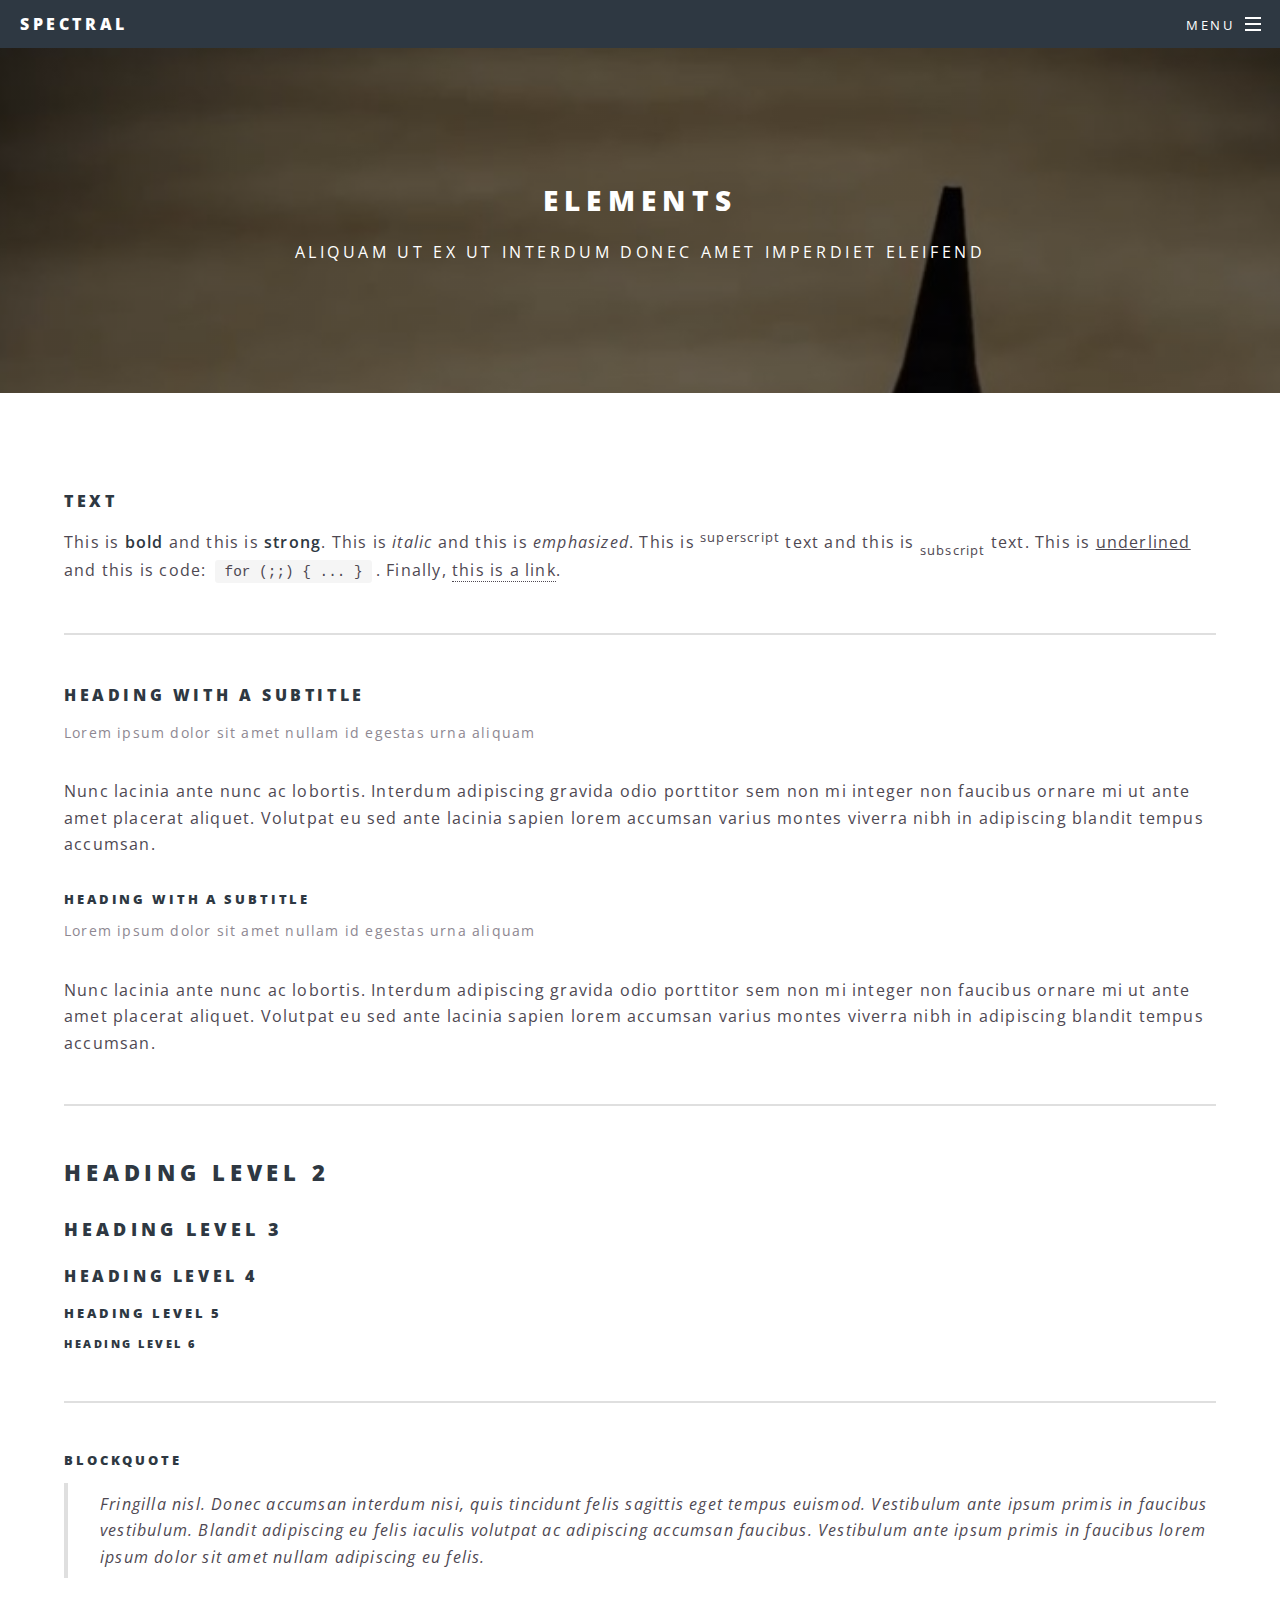
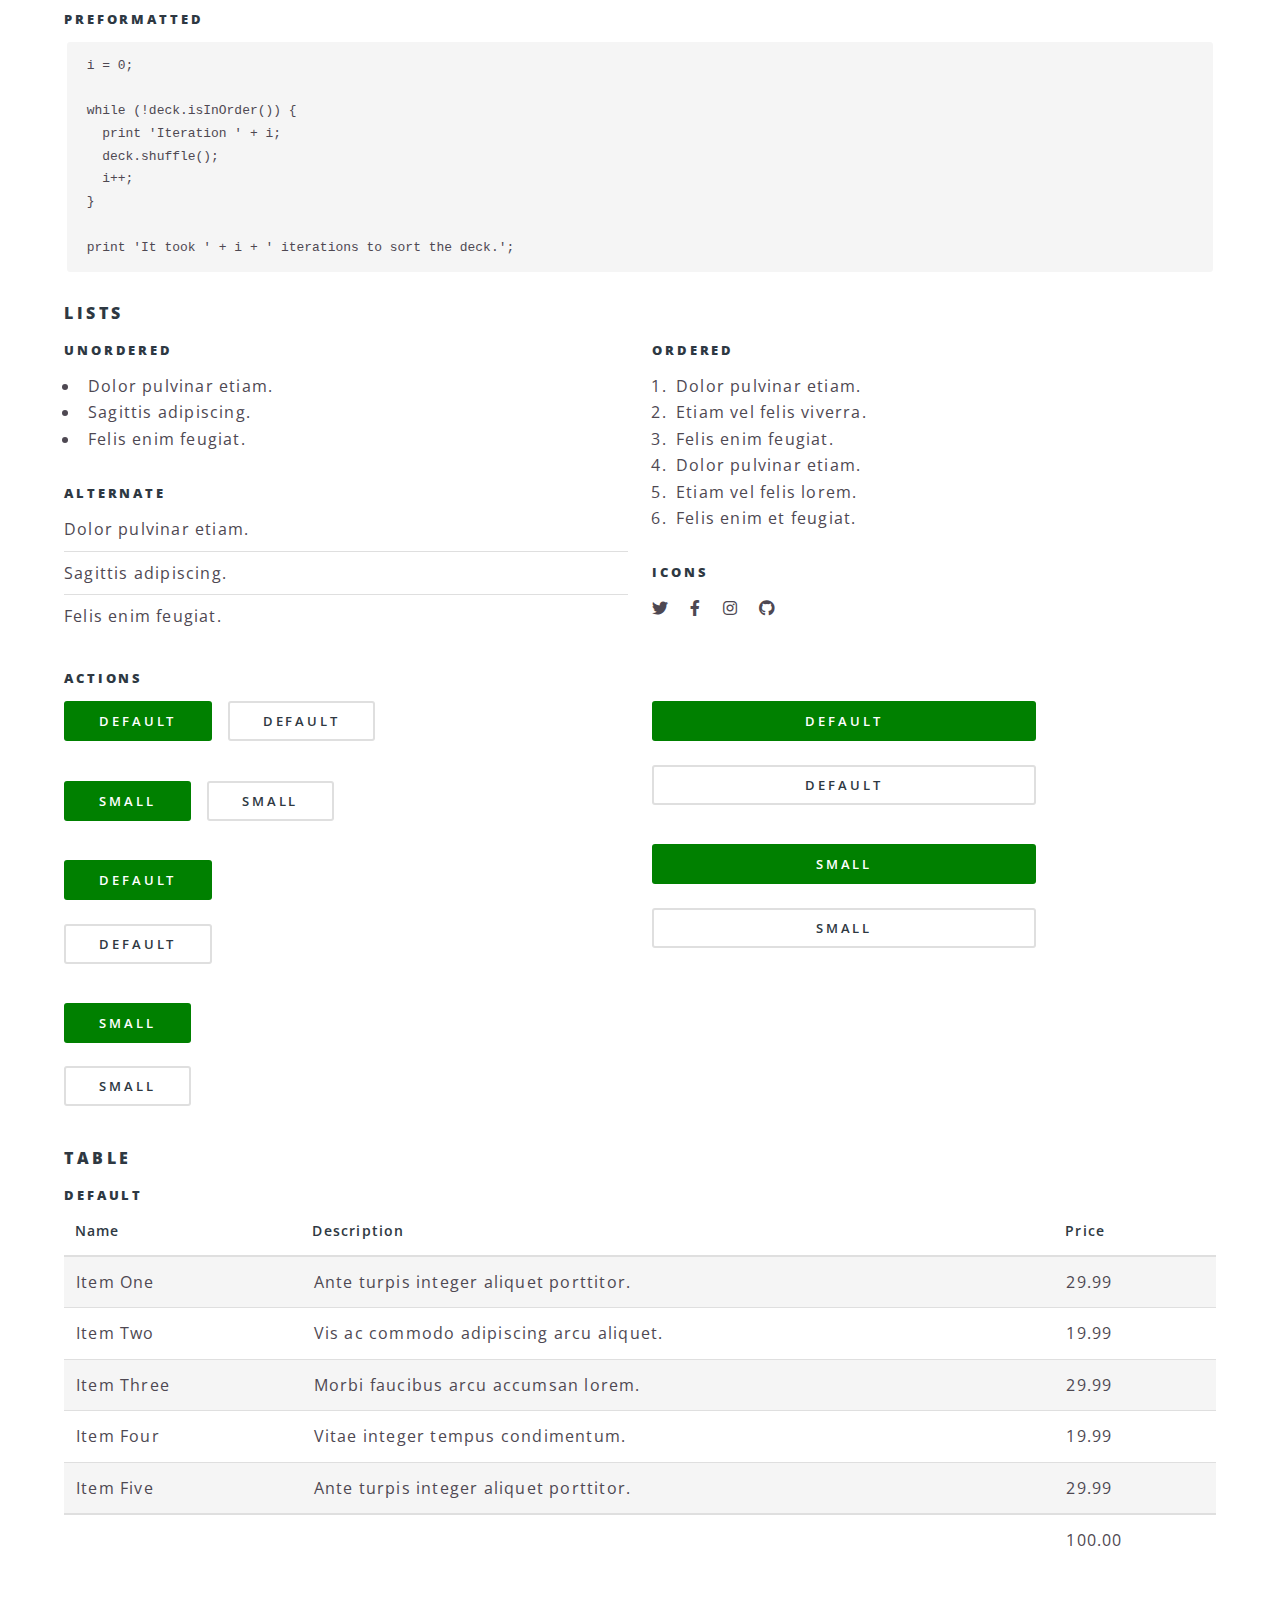
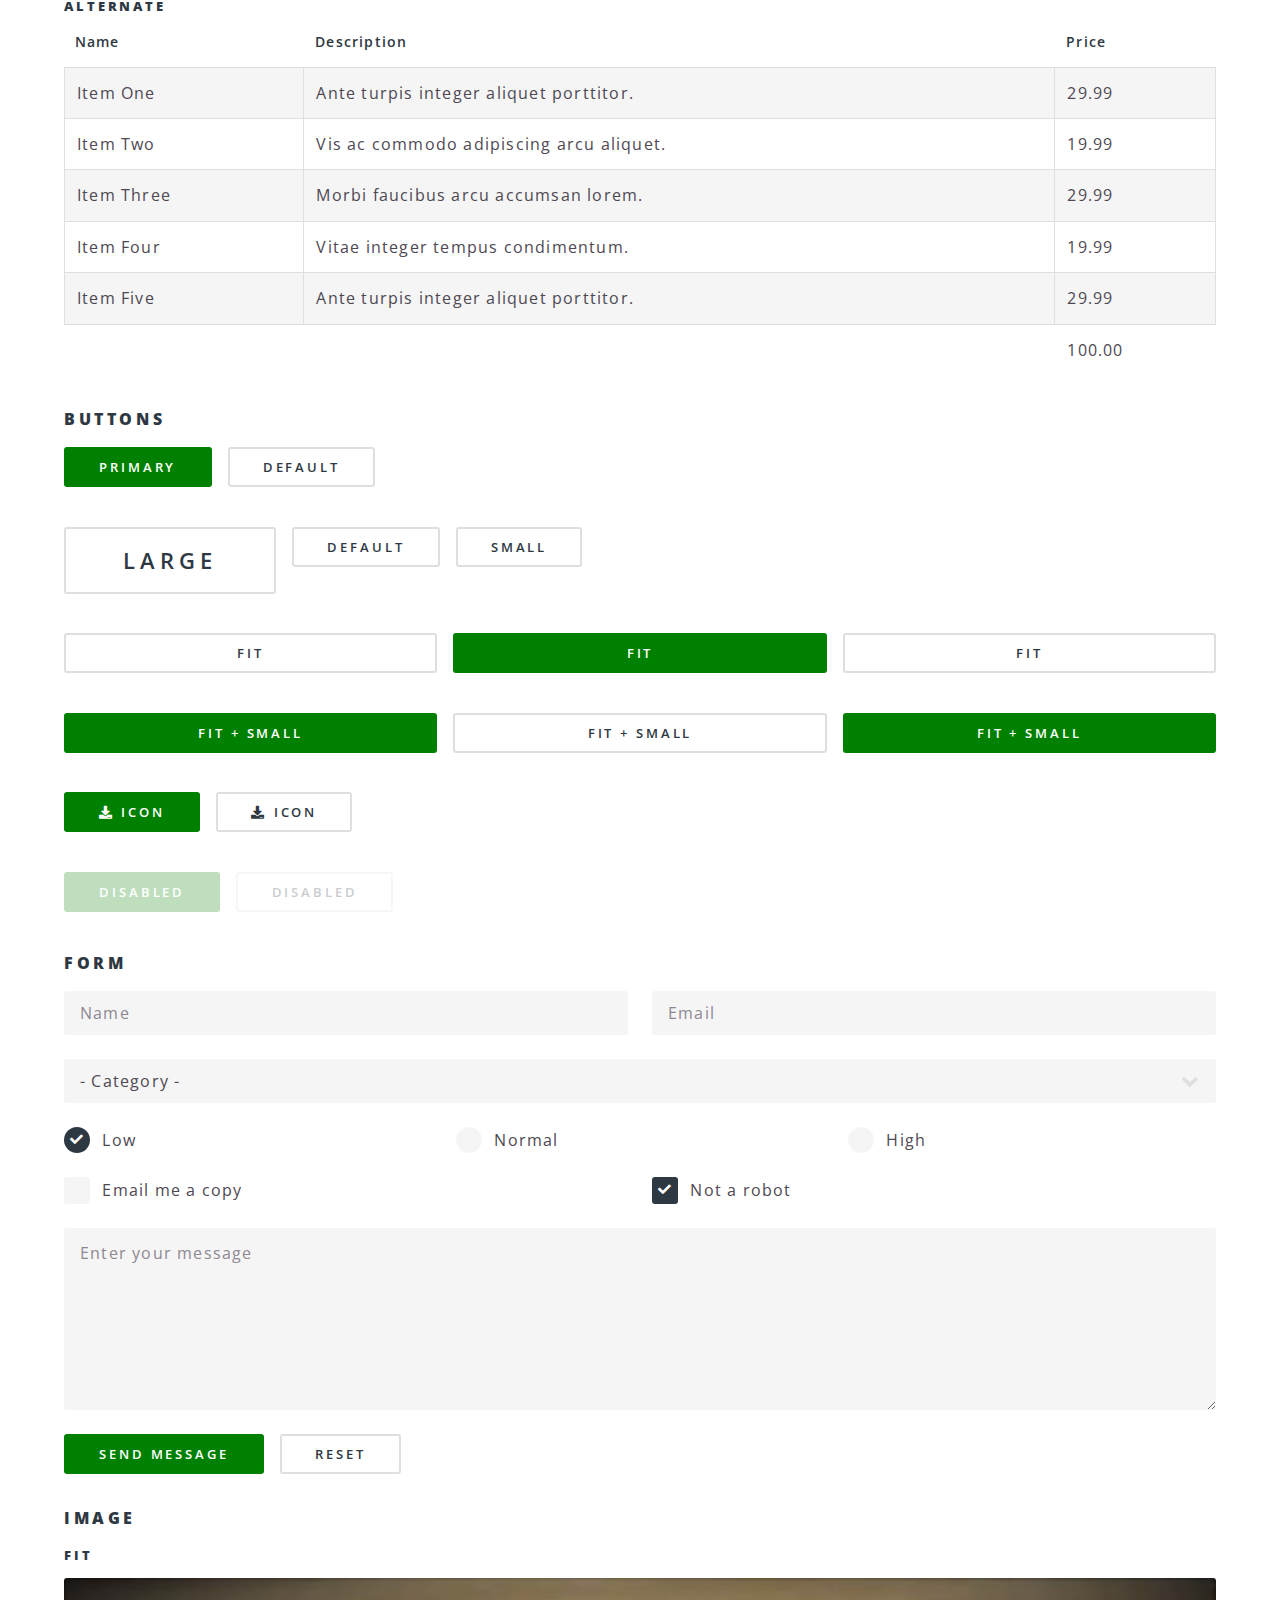
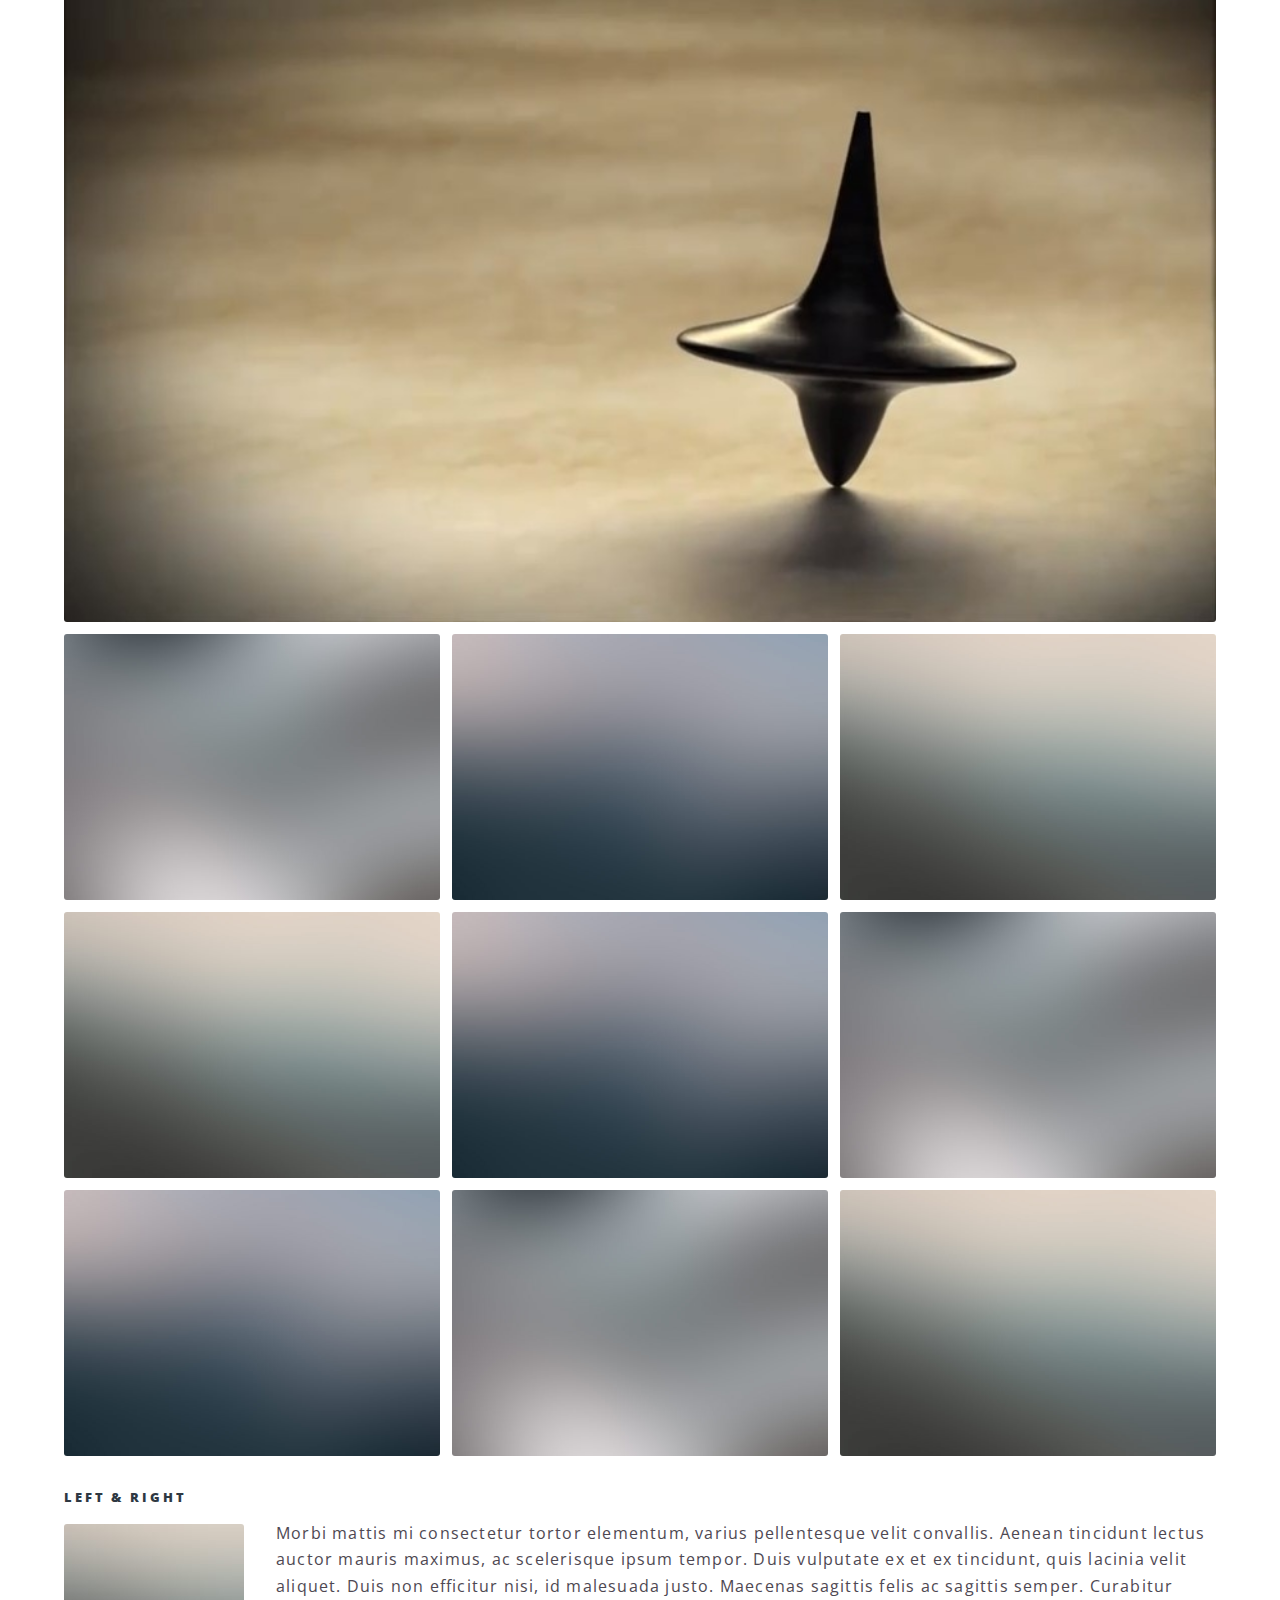
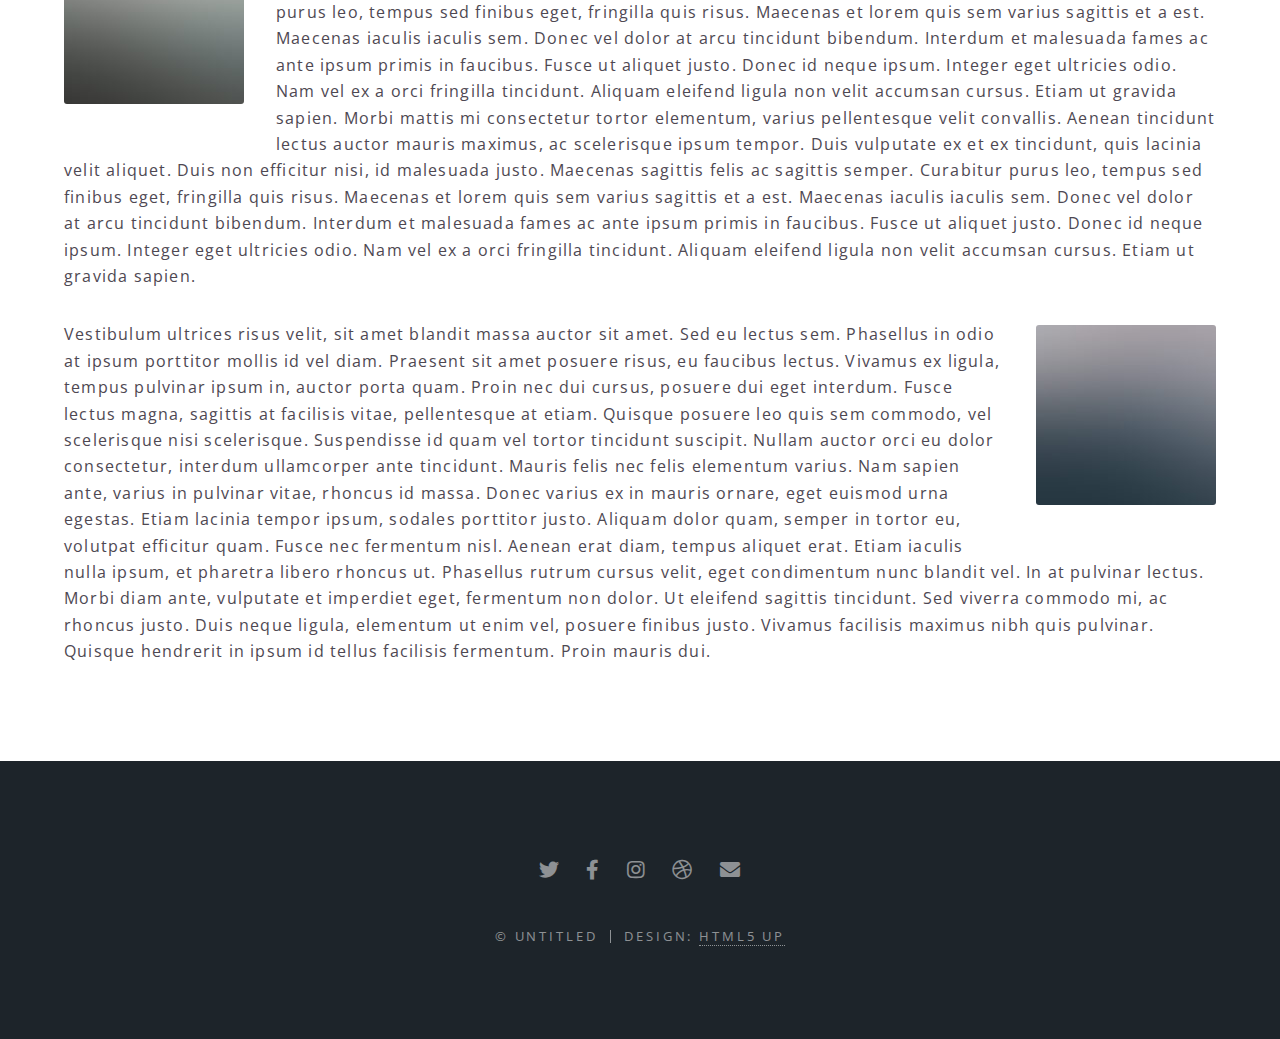
<file: elements.html>
<!DOCTYPE HTML>
<!--
	Spectral by HTML5 UP
	html5up.net | @ajlkn
	Free for personal and commercial use under the CCA 3.0 license (html5up.net/license)
-->
<html>
	<head>
		<title>Elements - Spectral by HTML5 UP</title>
		<meta charset="utf-8" />
		<meta name="viewport" content="width=device-width, initial-scale=1, user-scalable=no" />
		<link rel="stylesheet" href="assets/css/main.css" />
		<noscript><link rel="stylesheet" href="assets/css/noscript.css" /></noscript>
	</head>
	<body class="is-preload">

		<!-- Page Wrapper -->
			<div id="page-wrapper">

				<!-- Header -->
					<header id="header">
						<h1><a href="index.html">Spectral</a></h1>
						<nav id="nav">
							<ul>
								<li class="special">
									<a href="#menu" class="menuToggle"><span>Menu</span></a>
									<div id="menu">
										<ul>
											<li><a href="index.html">Home</a></li>
											<li><a href="generic.html">Generic</a></li>
											<li><a href="elements.html">Elements</a></li>
											<li><a href="#">Sign Up</a></li>
											<li><a href="#">Log In</a></li>
										</ul>
									</div>
								</li>
							</ul>
						</nav>
					</header>

				<!-- Main -->
					<article id="main">
						<header>
							<h2>Elements</h2>
							<p>Aliquam ut ex ut interdum donec amet imperdiet eleifend</p>
						</header>
						<section class="wrapper style5">
							<div class="inner">

								<section>
									<h4>Text</h4>
									<p>This is <b>bold</b> and this is <strong>strong</strong>. This is <i>italic</i> and this is <em>emphasized</em>.
									This is <sup>superscript</sup> text and this is <sub>subscript</sub> text.
									This is <u>underlined</u> and this is code: <code>for (;;) { ... }</code>. Finally, <a href="#">this is a link</a>.</p>
									<hr />
									<header>
										<h4>Heading with a Subtitle</h4>
										<p>Lorem ipsum dolor sit amet nullam id egestas urna aliquam</p>
									</header>
									<p>Nunc lacinia ante nunc ac lobortis. Interdum adipiscing gravida odio porttitor sem non mi integer non faucibus ornare mi ut ante amet placerat aliquet. Volutpat eu sed ante lacinia sapien lorem accumsan varius montes viverra nibh in adipiscing blandit tempus accumsan.</p>
									<header>
										<h5>Heading with a Subtitle</h5>
										<p>Lorem ipsum dolor sit amet nullam id egestas urna aliquam</p>
									</header>
									<p>Nunc lacinia ante nunc ac lobortis. Interdum adipiscing gravida odio porttitor sem non mi integer non faucibus ornare mi ut ante amet placerat aliquet. Volutpat eu sed ante lacinia sapien lorem accumsan varius montes viverra nibh in adipiscing blandit tempus accumsan.</p>
									<hr />
									<h2>Heading Level 2</h2>
									<h3>Heading Level 3</h3>
									<h4>Heading Level 4</h4>
									<h5>Heading Level 5</h5>
									<h6>Heading Level 6</h6>
									<hr />
									<h5>Blockquote</h5>
									<blockquote>Fringilla nisl. Donec accumsan interdum nisi, quis tincidunt felis sagittis eget tempus euismod. Vestibulum ante ipsum primis in faucibus vestibulum. Blandit adipiscing eu felis iaculis volutpat ac adipiscing accumsan faucibus. Vestibulum ante ipsum primis in faucibus lorem ipsum dolor sit amet nullam adipiscing eu felis.</blockquote>
									<h5>Preformatted</h5>
									<pre><code>i = 0;

while (!deck.isInOrder()) {
  print 'Iteration ' + i;
  deck.shuffle();
  i++;
}

print 'It took ' + i + ' iterations to sort the deck.';</code></pre>
								</section>

								<section>
									<h4>Lists</h4>
									<div class="row">
										<div class="col-6 col-12-medium">
											<h5>Unordered</h5>
											<ul>
												<li>Dolor pulvinar etiam.</li>
												<li>Sagittis adipiscing.</li>
												<li>Felis enim feugiat.</li>
											</ul>
											<h5>Alternate</h5>
											<ul class="alt">
												<li>Dolor pulvinar etiam.</li>
												<li>Sagittis adipiscing.</li>
												<li>Felis enim feugiat.</li>
											</ul>
										</div>
										<div class="col-6 col-12-medium">
											<h5>Ordered</h5>
											<ol>
												<li>Dolor pulvinar etiam.</li>
												<li>Etiam vel felis viverra.</li>
												<li>Felis enim feugiat.</li>
												<li>Dolor pulvinar etiam.</li>
												<li>Etiam vel felis lorem.</li>
												<li>Felis enim et feugiat.</li>
											</ol>
											<h5>Icons</h5>
											<ul class="icons">
												<li><a href="#" class="icon brands fa-twitter"><span class="label">Twitter</span></a></li>
												<li><a href="#" class="icon brands fa-facebook-f"><span class="label">Facebook</span></a></li>
												<li><a href="#" class="icon brands fa-instagram"><span class="label">Instagram</span></a></li>
												<li><a href="#" class="icon brands fa-github"><span class="label">Github</span></a></li>
											</ul>
										</div>
									</div>
									<h5>Actions</h5>
									<div class="row">
										<div class="col-6 col-12-medium">
											<ul class="actions">
												<li><a href="#" class="button primary">Default</a></li>
												<li><a href="#" class="button">Default</a></li>
											</ul>
											<ul class="actions small">
												<li><a href="#" class="button primary small">Small</a></li>
												<li><a href="#" class="button small">Small</a></li>
											</ul>
											<ul class="actions stacked">
												<li><a href="#" class="button primary">Default</a></li>
												<li><a href="#" class="button">Default</a></li>
											</ul>
											<ul class="actions stacked">
												<li><a href="#" class="button primary small">Small</a></li>
												<li><a href="#" class="button small">Small</a></li>
											</ul>
										</div>
										<div class="col-6 col-12-medium">
											<ul class="actions stacked">
												<li><a href="#" class="button primary fit">Default</a></li>
												<li><a href="#" class="button fit">Default</a></li>
											</ul>
											<ul class="actions stacked">
												<li><a href="#" class="button primary small fit">Small</a></li>
												<li><a href="#" class="button small fit">Small</a></li>
											</ul>
										</div>
									</div>
								</section>

								<section>
									<h4>Table</h4>
									<h5>Default</h5>
									<div class="table-wrapper">
										<table>
											<thead>
												<tr>
													<th>Name</th>
													<th>Description</th>
													<th>Price</th>
												</tr>
											</thead>
											<tbody>
												<tr>
													<td>Item One</td>
													<td>Ante turpis integer aliquet porttitor.</td>
													<td>29.99</td>
												</tr>
												<tr>
													<td>Item Two</td>
													<td>Vis ac commodo adipiscing arcu aliquet.</td>
													<td>19.99</td>
												</tr>
												<tr>
													<td>Item Three</td>
													<td> Morbi faucibus arcu accumsan lorem.</td>
													<td>29.99</td>
												</tr>
												<tr>
													<td>Item Four</td>
													<td>Vitae integer tempus condimentum.</td>
													<td>19.99</td>
												</tr>
												<tr>
													<td>Item Five</td>
													<td>Ante turpis integer aliquet porttitor.</td>
													<td>29.99</td>
												</tr>
											</tbody>
											<tfoot>
												<tr>
													<td colspan="2"></td>
													<td>100.00</td>
												</tr>
											</tfoot>
										</table>
									</div>

									<h5>Alternate</h5>
									<div class="table-wrapper">
										<table class="alt">
											<thead>
												<tr>
													<th>Name</th>
													<th>Description</th>
													<th>Price</th>
												</tr>
											</thead>
											<tbody>
												<tr>
													<td>Item One</td>
													<td>Ante turpis integer aliquet porttitor.</td>
													<td>29.99</td>
												</tr>
												<tr>
													<td>Item Two</td>
													<td>Vis ac commodo adipiscing arcu aliquet.</td>
													<td>19.99</td>
												</tr>
												<tr>
													<td>Item Three</td>
													<td> Morbi faucibus arcu accumsan lorem.</td>
													<td>29.99</td>
												</tr>
												<tr>
													<td>Item Four</td>
													<td>Vitae integer tempus condimentum.</td>
													<td>19.99</td>
												</tr>
												<tr>
													<td>Item Five</td>
													<td>Ante turpis integer aliquet porttitor.</td>
													<td>29.99</td>
												</tr>
											</tbody>
											<tfoot>
												<tr>
													<td colspan="2"></td>
													<td>100.00</td>
												</tr>
											</tfoot>
										</table>
									</div>
								</section>

								<section>
									<h4>Buttons</h4>
									<ul class="actions">
										<li><a href="#" class="button primary">Primary</a></li>
										<li><a href="#" class="button">Default</a></li>
									</ul>
									<ul class="actions">
										<li><a href="#" class="button large">Large</a></li>
										<li><a href="#" class="button">Default</a></li>
										<li><a href="#" class="button small">Small</a></li>
									</ul>
									<ul class="actions fit">
										<li><a href="#" class="button fit">Fit</a></li>
										<li><a href="#" class="button primary fit">Fit</a></li>
										<li><a href="#" class="button fit">Fit</a></li>
									</ul>
									<ul class="actions fit small">
										<li><a href="#" class="button primary fit small">Fit + Small</a></li>
										<li><a href="#" class="button fit small">Fit + Small</a></li>
										<li><a href="#" class="button primary fit small">Fit + Small</a></li>
									</ul>
									<ul class="actions">
										<li><a href="#" class="button primary icon solid fa-download">Icon</a></li>
										<li><a href="#" class="button icon solid fa-download">Icon</a></li>
									</ul>
									<ul class="actions">
										<li><span class="button primary disabled">Disabled</span></li>
										<li><span class="button disabled">Disabled</span></li>
									</ul>
								</section>

								<section>
									<h4>Form</h4>
									<form method="post" action="#">
										<div class="row gtr-uniform">
											<div class="col-6 col-12-xsmall">
												<input type="text" name="demo-name" id="demo-name" value="" placeholder="Name" />
											</div>
											<div class="col-6 col-12-xsmall">
												<input type="email" name="demo-email" id="demo-email" value="" placeholder="Email" />
											</div>
											<div class="col-12">
												<select name="demo-category" id="demo-category">
													<option value="">- Category -</option>
													<option value="1">Manufacturing</option>
													<option value="1">Shipping</option>
													<option value="1">Administration</option>
													<option value="1">Human Resources</option>
												</select>
											</div>
											<div class="col-4 col-12-small">
												<input type="radio" id="demo-priority-low" name="demo-priority" checked>
												<label for="demo-priority-low">Low</label>
											</div>
											<div class="col-4 col-12-small">
												<input type="radio" id="demo-priority-normal" name="demo-priority">
												<label for="demo-priority-normal">Normal</label>
											</div>
											<div class="col-4 col-12-small">
												<input type="radio" id="demo-priority-high" name="demo-priority">
												<label for="demo-priority-high">High</label>
											</div>
											<div class="col-6 col-12-small">
												<input type="checkbox" id="demo-copy" name="demo-copy">
												<label for="demo-copy">Email me a copy</label>
											</div>
											<div class="col-6 col-12-small">
												<input type="checkbox" id="demo-human" name="demo-human" checked>
												<label for="demo-human">Not a robot</label>
											</div>
											<div class="col-12">
												<textarea name="demo-message" id="demo-message" placeholder="Enter your message" rows="6"></textarea>
											</div>
											<div class="col-12">
												<ul class="actions">
													<li><input type="submit" value="Send Message" class="primary" /></li>
													<li><input type="reset" value="Reset" /></li>
												</ul>
											</div>
										</div>
									</form>
								</section>

								<section>
									<h4>Image</h4>
									<h5>Fit</h5>
									<div class="box alt">
										<div class="row gtr-50 gtr-uniform">
											<div class="col-12"><span class="image fit"><img src="images/inception.jpg" alt="" /></span></div>
											<div class="col-4"><span class="image fit"><img src="images/pic01.jpg" alt="" /></span></div>
											<div class="col-4"><span class="image fit"><img src="images/pic02.jpg" alt="" /></span></div>
											<div class="col-4"><span class="image fit"><img src="images/pic03.jpg" alt="" /></span></div>
											<div class="col-4"><span class="image fit"><img src="images/pic03.jpg" alt="" /></span></div>
											<div class="col-4"><span class="image fit"><img src="images/pic02.jpg" alt="" /></span></div>
											<div class="col-4"><span class="image fit"><img src="images/pic01.jpg" alt="" /></span></div>
											<div class="col-4"><span class="image fit"><img src="images/pic02.jpg" alt="" /></span></div>
											<div class="col-4"><span class="image fit"><img src="images/pic01.jpg" alt="" /></span></div>
											<div class="col-4"><span class="image fit"><img src="images/pic03.jpg" alt="" /></span></div>
										</div>
									</div>
									<h5>Left &amp; Right</h5>
									<p><span class="image left"><img src="images/pic04.jpg" alt="" /></span>Morbi mattis mi consectetur tortor elementum, varius pellentesque velit convallis. Aenean tincidunt lectus auctor mauris maximus, ac scelerisque ipsum tempor. Duis vulputate ex et ex tincidunt, quis lacinia velit aliquet. Duis non efficitur nisi, id malesuada justo. Maecenas sagittis felis ac sagittis semper. Curabitur purus leo, tempus sed finibus eget, fringilla quis risus. Maecenas et lorem quis sem varius sagittis et a est. Maecenas iaculis iaculis sem. Donec vel dolor at arcu tincidunt bibendum. Interdum et malesuada fames ac ante ipsum primis in faucibus. Fusce ut aliquet justo. Donec id neque ipsum. Integer eget ultricies odio. Nam vel ex a orci fringilla tincidunt. Aliquam eleifend ligula non velit accumsan cursus. Etiam ut gravida sapien. Morbi mattis mi consectetur tortor elementum, varius pellentesque velit convallis. Aenean tincidunt lectus auctor mauris maximus, ac scelerisque ipsum tempor. Duis vulputate ex et ex tincidunt, quis lacinia velit aliquet. Duis non efficitur nisi, id malesuada justo. Maecenas sagittis felis ac sagittis semper. Curabitur purus leo, tempus sed finibus eget, fringilla quis risus. Maecenas et lorem quis sem varius sagittis et a est. Maecenas iaculis iaculis sem. Donec vel dolor at arcu tincidunt bibendum. Interdum et malesuada fames ac ante ipsum primis in faucibus. Fusce ut aliquet justo. Donec id neque ipsum. Integer eget ultricies odio. Nam vel ex a orci fringilla tincidunt. Aliquam eleifend ligula non velit accumsan cursus. Etiam ut gravida sapien.</p>
									<p><span class="image right"><img src="images/pic05.jpg" alt="" /></span>Vestibulum ultrices risus velit, sit amet blandit massa auctor sit amet. Sed eu lectus sem. Phasellus in odio at ipsum porttitor mollis id vel diam. Praesent sit amet posuere risus, eu faucibus lectus. Vivamus ex ligula, tempus pulvinar ipsum in, auctor porta quam. Proin nec dui cursus, posuere dui eget interdum. Fusce lectus magna, sagittis at facilisis vitae, pellentesque at etiam. Quisque posuere leo quis sem commodo, vel scelerisque nisi scelerisque. Suspendisse id quam vel tortor tincidunt suscipit. Nullam auctor orci eu dolor consectetur, interdum ullamcorper ante tincidunt. Mauris felis nec felis elementum varius. Nam sapien ante, varius in pulvinar vitae, rhoncus id massa. Donec varius ex in mauris ornare, eget euismod urna egestas. Etiam lacinia tempor ipsum, sodales porttitor justo. Aliquam dolor quam, semper in tortor eu, volutpat efficitur quam. Fusce nec fermentum nisl. Aenean erat diam, tempus aliquet erat. Etiam iaculis nulla ipsum, et pharetra libero rhoncus ut. Phasellus rutrum cursus velit, eget condimentum nunc blandit vel. In at pulvinar lectus. Morbi diam ante, vulputate et imperdiet eget, fermentum non dolor. Ut eleifend sagittis tincidunt. Sed viverra commodo mi, ac rhoncus justo. Duis neque ligula, elementum ut enim vel, posuere finibus justo. Vivamus facilisis maximus nibh quis pulvinar. Quisque hendrerit in ipsum id tellus facilisis fermentum. Proin mauris dui.</p>
								</section>

							</div>
						</section>
					</article>

				<!-- Footer -->
					<footer id="footer">
						<ul class="icons">
							<li><a href="#" class="icon brands fa-twitter"><span class="label">Twitter</span></a></li>
							<li><a href="#" class="icon brands fa-facebook-f"><span class="label">Facebook</span></a></li>
							<li><a href="#" class="icon brands fa-instagram"><span class="label">Instagram</span></a></li>
							<li><a href="#" class="icon brands fa-dribbble"><span class="label">Dribbble</span></a></li>
							<li><a href="#" class="icon solid fa-envelope"><span class="label">Email</span></a></li>
						</ul>
						<ul class="copyright">
							<li>&copy; Untitled</li><li>Design: <a href="http://html5up.net">HTML5 UP</a></li>
						</ul>
					</footer>

			</div>

		<!-- Scripts -->
			<script src="assets/js/jquery.min.js"></script>
			<script src="assets/js/jquery.scrollex.min.js"></script>
			<script src="assets/js/jquery.scrolly.min.js"></script>
			<script src="assets/js/browser.min.js"></script>
			<script src="assets/js/breakpoints.min.js"></script>
			<script src="assets/js/util.js"></script>
			<script src="assets/js/main.js"></script>

	</body>
</html>
</file>
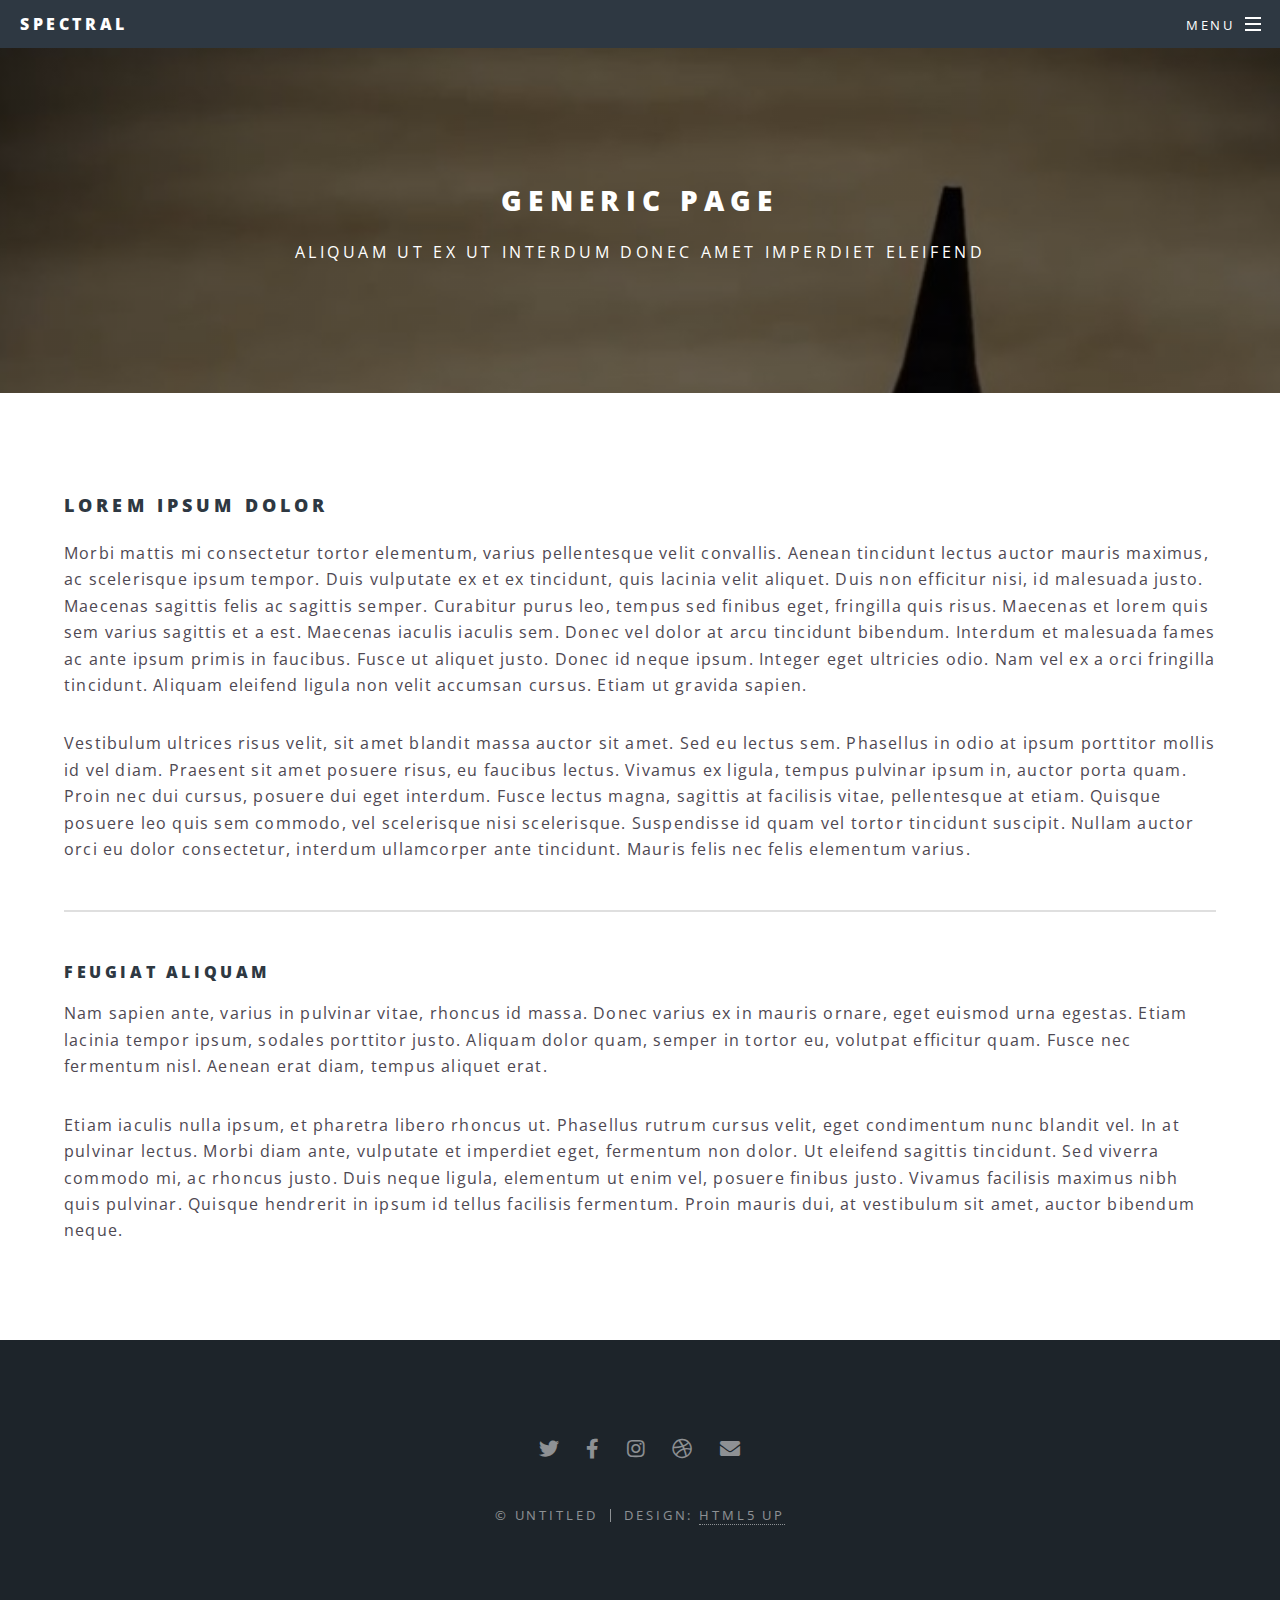
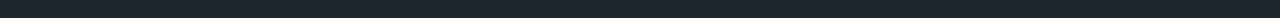
<file: generic.html>
<!DOCTYPE HTML>
<!--
	Spectral by HTML5 UP
	html5up.net | @ajlkn
	Free for personal and commercial use under the CCA 3.0 license (html5up.net/license)
-->
<html>
	<head>
		<title>Generic - Spectral by HTML5 UP</title>
		<meta charset="utf-8" />
		<meta name="viewport" content="width=device-width, initial-scale=1, user-scalable=no" />
		<link rel="stylesheet" href="assets/css/main.css" />
		<noscript><link rel="stylesheet" href="assets/css/noscript.css" /></noscript>
	</head>
	<body class="is-preload">

		<!-- Page Wrapper -->
			<div id="page-wrapper">

				<!-- Header -->
					<header id="header">
						<h1><a href="index.html">Spectral</a></h1>
						<nav id="nav">
							<ul>
								<li class="special">
									<a href="#menu" class="menuToggle"><span>Menu</span></a>
									<div id="menu">
										<ul>
											<li><a href="index.html">Home</a></li>
											<li><a href="generic.html">Generic</a></li>
											<li><a href="elements.html">Elements</a></li>
											<li><a href="#">Sign Up</a></li>
											<li><a href="#">Log In</a></li>
										</ul>
									</div>
								</li>
							</ul>
						</nav>
					</header>

				<!-- Main -->
					<article id="main">
						<header>
							<h2>Generic Page</h2>
							<p>Aliquam ut ex ut interdum donec amet imperdiet eleifend</p>
						</header>
						<section class="wrapper style5">
							<div class="inner">

								<h3>Lorem ipsum dolor</h3>
								<p>Morbi mattis mi consectetur tortor elementum, varius pellentesque velit convallis. Aenean tincidunt lectus auctor mauris maximus, ac scelerisque ipsum tempor. Duis vulputate ex et ex tincidunt, quis lacinia velit aliquet. Duis non efficitur nisi, id malesuada justo. Maecenas sagittis felis ac sagittis semper. Curabitur purus leo, tempus sed finibus eget, fringilla quis risus. Maecenas et lorem quis sem varius sagittis et a est. Maecenas iaculis iaculis sem. Donec vel dolor at arcu tincidunt bibendum. Interdum et malesuada fames ac ante ipsum primis in faucibus. Fusce ut aliquet justo. Donec id neque ipsum. Integer eget ultricies odio. Nam vel ex a orci fringilla tincidunt. Aliquam eleifend ligula non velit accumsan cursus. Etiam ut gravida sapien.</p>

								<p>Vestibulum ultrices risus velit, sit amet blandit massa auctor sit amet. Sed eu lectus sem. Phasellus in odio at ipsum porttitor mollis id vel diam. Praesent sit amet posuere risus, eu faucibus lectus. Vivamus ex ligula, tempus pulvinar ipsum in, auctor porta quam. Proin nec dui cursus, posuere dui eget interdum. Fusce lectus magna, sagittis at facilisis vitae, pellentesque at etiam. Quisque posuere leo quis sem commodo, vel scelerisque nisi scelerisque. Suspendisse id quam vel tortor tincidunt suscipit. Nullam auctor orci eu dolor consectetur, interdum ullamcorper ante tincidunt. Mauris felis nec felis elementum varius.</p>

								<hr />

								<h4>Feugiat aliquam</h4>
								<p>Nam sapien ante, varius in pulvinar vitae, rhoncus id massa. Donec varius ex in mauris ornare, eget euismod urna egestas. Etiam lacinia tempor ipsum, sodales porttitor justo. Aliquam dolor quam, semper in tortor eu, volutpat efficitur quam. Fusce nec fermentum nisl. Aenean erat diam, tempus aliquet erat.</p>

								<p>Etiam iaculis nulla ipsum, et pharetra libero rhoncus ut. Phasellus rutrum cursus velit, eget condimentum nunc blandit vel. In at pulvinar lectus. Morbi diam ante, vulputate et imperdiet eget, fermentum non dolor. Ut eleifend sagittis tincidunt. Sed viverra commodo mi, ac rhoncus justo. Duis neque ligula, elementum ut enim vel, posuere finibus justo. Vivamus facilisis maximus nibh quis pulvinar. Quisque hendrerit in ipsum id tellus facilisis fermentum. Proin mauris dui, at vestibulum sit amet, auctor bibendum neque.</p>

							</div>
						</section>
					</article>

				<!-- Footer -->
					<footer id="footer">
						<ul class="icons">
							<li><a href="#" class="icon brands fa-twitter"><span class="label">Twitter</span></a></li>
							<li><a href="#" class="icon brands fa-facebook-f"><span class="label">Facebook</span></a></li>
							<li><a href="#" class="icon brands fa-instagram"><span class="label">Instagram</span></a></li>
							<li><a href="#" class="icon brands fa-dribbble"><span class="label">Dribbble</span></a></li>
							<li><a href="#" class="icon solid fa-envelope"><span class="label">Email</span></a></li>
						</ul>
						<ul class="copyright">
							<li>&copy; Untitled</li><li>Design: <a href="http://html5up.net">HTML5 UP</a></li>
						</ul>
					</footer>

			</div>

		<!-- Scripts -->
			<script src="assets/js/jquery.min.js"></script>
			<script src="assets/js/jquery.scrollex.min.js"></script>
			<script src="assets/js/jquery.scrolly.min.js"></script>
			<script src="assets/js/browser.min.js"></script>
			<script src="assets/js/breakpoints.min.js"></script>
			<script src="assets/js/util.js"></script>
			<script src="assets/js/main.js"></script>

	</body>
</html>
</file>
<file: assets/css/noscript.css>
/*
	Spectral by HTML5 UP
	html5up.net | @ajlkn
	Free for personal and commercial use under the CCA 3.0 license (html5up.net/license)
*/

/* Banner */

	body.is-preload #banner h2 {
		-moz-transform: none;
		-webkit-transform: none;
		-ms-transform: none;
		transform: none;
		opacity: 1;
	}

		body.is-preload #banner h2:before, body.is-preload #banner h2:after {
			width: 100%;
		}

	body.is-preload #banner .more {
		-moz-transform: none;
		-webkit-transform: none;
		-ms-transform: none;
		transform: none;
		opacity: 1;
	}

	body.is-preload #banner:after {
		opacity: 0;
	}
</file>
<file: assets/css/main.css>
@import url(fontawesome-all.min.css);
@import url("https://fonts.googleapis.com/css?family=Open+Sans:400,400italic,600,600italic,800,800italic");

/*
	Spectral by HTML5 UP
	html5up.net | @ajlkn
	Free for personal and commercial use under the CCA 3.0 license (html5up.net/license)
*/

html, body, div, span, applet, object,
iframe, h1, h2, h3, h4, h5, h6, p, blockquote,
pre, a, abbr, acronym, address, big, cite,
code, del, dfn, em, img, ins, kbd, q, s, samp,
small, strike, strong, sub, sup, tt, var, b,
u, i, center, dl, dt, dd, ol, ul, li, fieldset,
form, label, legend, table, caption, tbody,
tfoot, thead, tr, th, td, article, aside,
canvas, details, embed, figure, figcaption,
footer, header, hgroup, menu, nav, output, ruby,
section, summary, time, mark, audio, video {
	margin: 0;
	padding: 0;
	border: 0;
	font-size: 100%;
	font: inherit;
	vertical-align: baseline;}

article, aside, details, figcaption, figure,
footer, header, hgroup, menu, nav, section {
	display: block;}

body {
	line-height: 1;
}

ol, ul {
	list-style: none;
}

blockquote, q {
	quotes: none;
}

	blockquote:before, blockquote:after, q:before, q:after {
		content: '';
		content: none;
	}

table {
	border-collapse: collapse;
	border-spacing: 0;
}

body {
	-webkit-text-size-adjust: none;
}

mark {
	background-color: transparent;
	color: inherit;
}

input::-moz-focus-inner {
	border: 0;
	padding: 0;
}

input, select, textarea {
	-moz-appearance: none;
	-webkit-appearance: none;
	-ms-appearance: none;
	appearance: none;
}

.dev-i{
	display: inline-block;
		transform: rotate(45deg);
		-webkit-transform: rotate(45deg);
		font-size: 65px;
		margin-top: 10px;
		margin-left: 10px;
}
#project-header{
	display: flex;
	justify-content: center;
	margin-bottom: 0;
	background-color: #292F35;
}

.link-box{
	position: relative;
	top: 117px;
}
.image-gif{
	width: 665px;
	height: 380px;
}
.javascript{
	font-size: 57px;
	margin-top: 17px;
}
.dev-i-text{
	font-size: 10px;
	font-family: "Open Sans", Helvetica, sans-serif;
}
.project-title{
	margin-top: 100px;
}
.content a{
	border-bottom: none;
}
.content a:hover{
	text-decoration: underline;
}
#welp-modal{
	display: none;
	position: absolute;
	background:  rgba(0, 0, 0, 0.6);
	width:100%;
	height:100%;
	justify-content: center;
	text-align: center;
	flex-direction: column;
	transition: 0.4s;
}

#welp-modal a{
	text-decoration: none;
	border-bottom: none;
	font-size: 35px;
	background:rgba(66, 75, 84, 0.85);
	border-radius: 33px;
	padding: 12px;
	cursor: pointer;
	width: 60px;
	margin: 20px;
}
#welp-modal i{
	position: relative;
	left: 6px;
}
#welp-modal a:hover{
	background: green;
}
#welp-modal a:last-child{
	padding-right: 24px;
}
#fit-modal{
	display: none;
	position: absolute;
	background:  rgba(0, 0, 0, 0.6);
	width:100%;
	height:100%;
	justify-content: center;
	text-align: center;
	flex-direction: column;
	transition: 0.4s;
}
#fit-modal i{
	position: relative;
	left: 6px;
}
#fit-modal a{
	text-decoration: none;
	border-bottom: none;
	font-size: 35px;
	background:rgba(66, 75, 84, 0.85);
	border-radius: 33px;
	padding: 12px;
	cursor: pointer;
	width: 60px;
	margin: 20px;
}
#fit-modal a:hover{
	background: green;
}
#fit-modal a:last-child{
	padding-right: 24px;
}
#space-modal{
	display: none;
	position: absolute;
	background:  rgba(0, 0, 0, 0.6);
	width:100%;
	height:100%;
	justify-content: center;
	text-align: center;
	flex-direction: column;
	transition: 0.4s;
}
#space-modal i{
	position: relative;
	left: 6px;
}
#space-modal a{
	text-decoration: none;
	border-bottom: none;
	font-size: 35px;
	background:rgba(66, 75, 84, 0.85);
	border-radius: 33px;
	padding: 12px;
	cursor: pointer;
	width: 60px;
	margin: 20px;
}

#space-modal a:hover{
	background: green;
}

#space-modal a:last-child{
	padding-right: 24px;
}

.p-italics{
	margin-top: 30px;
}

.inner-banner{
	display: flex;
	justify-content: center;
	flex-wrap: wrap;
	
}

.about-resume{
	display: flex;
	justify-content: center;
	margin: 0 0 2em 0;
	font-size: 30px;
}
.profile-pic{
	width: 310px;
	height: 310px;
	border-radius: 10px;
	margin-right: 50px;
	margin-bottom: 30px;
}
#about-header{
	display: flex;
	justify-content: center;
	padding-top: 0;
	margin: 0 0 2em 0;
}
#links{
	margin-top: 60px;
}
.about-me{
	display: flex;
	justify-content: space-between;
	margin-bottom: 20px;
}
.contact-me{
	display: flex;
	justify-content: center;
	font-size: 25px;
}

.contact-me p:first-child{
	margin-right: 60px;
}
/* Basic */

	@-ms-viewport {
		width: device-width;
	}

	html {
		box-sizing: border-box;
	}

	*, *:before, *:after {
		box-sizing: inherit;
	}

	body {
		background: #2e3842;
	}

		body.is-preload *, body.is-preload *:before, body.is-preload *:after {
			-moz-animation: none !important;
			-webkit-animation: none !important;
			-ms-animation: none !important;
			animation: none !important;
			-moz-transition: none !important;
			-webkit-transition: none !important;
			-ms-transition: none !important;
			transition: none !important;
		}

	body, input, select, textarea {
		color: #fff;
		font-family: "Open Sans", Helvetica, sans-serif;
		font-size: 15pt;
		font-weight: 400;
		letter-spacing: 0.075em;
		line-height: 1.65em;
	}

		@media screen and (max-width: 1680px) {

			body, input, select, textarea {
				font-size: 13pt;
			}

		}

		@media screen and (max-width: 1280px) {

			body, input, select, textarea {
				font-size: 12pt;
			}

		}

		@media screen and (max-width: 736px) {

			body, input, select, textarea {
				font-size: 11pt;
				letter-spacing: 0.0375em;
			}

		}

	a {
		-moz-transition: color 0.2s ease, border-bottom-color 0.2s ease;
		-webkit-transition: color 0.2s ease, border-bottom-color 0.2s ease;
		-ms-transition: color 0.2s ease, border-bottom-color 0.2s ease;
		transition: color 0.2s ease, border-bottom-color 0.2s ease;
		border-bottom: dotted 1px;
		color: inherit;
		text-decoration: none;
	}

		a:hover {
			border-bottom-color: transparent;
		}

	strong, b {
		color: #fff;
		font-weight: 600;
	}

	em, i {
		font-style: italic;
	}

	p {
		margin: 0 0 2em 0;
	}

	h1, h2, h3, h4, h5, h6 {
		color: #fff;
		font-weight: 800;
		letter-spacing: 0.225em;
		line-height: 1em;
		margin: 0 0 1em 0;
		text-transform: uppercase;
	}

		h1 a, h2 a, h3 a, h4 a, h5 a, h6 a {
			color: inherit;
			text-decoration: none;
		}

	h2 {
		font-size: 1.35em;
		line-height: 1.75em;
	}

		@media screen and (max-width: 736px) {

			h2 {
				font-size: 1.1em;
				line-height: 1.65em;
			}

		}

	h3 {
		font-size: 1.15em;
		line-height: 1.75em;
	}

		@media screen and (max-width: 736px) {

			h3 {
				font-size: 1em;
				line-height: 1.65em;
			}

		}

	h4 {
		font-size: 1em;
		line-height: 1.5em;
	}

	h5 {
		font-size: 0.8em;
		line-height: 1.5em;
	}

	h6 {
		font-size: 0.7em;
		line-height: 1.5em;
	}

	sub {
		font-size: 0.8em;
		position: relative;
		top: 0.5em;
	}

	sup {
		font-size: 0.8em;
		position: relative;
		top: -0.5em;
	}

	hr {
		border: 0;
		border-bottom: solid 2px #fff;
		margin: 3em 0;
	}

		hr.major {
			margin: 4.5em 0;
		}

	blockquote {
		border-left: solid 4px #fff;
		font-style: italic;
		margin: 0 0 2em 0;
		padding: 0.5em 0 0.5em 2em;
	}

	code {
		background: rgba(144, 144, 144, 0.25);
		border-radius: 3px;
		font-family: "Courier New", monospace;
		font-size: 0.9em;
		letter-spacing: 0;
		margin: 0 0.25em;
		padding: 0.25em 0.65em;
	}

	pre {
		-webkit-overflow-scrolling: touch;
		font-family: "Courier New", monospace;
		font-size: 0.9em;
		margin: 0 0 2em 0;
	}

		pre code {
			display: block;
			line-height: 1.75em;
			padding: 1em 1.5em;
			overflow-x: auto;
		}

	.align-left {
		text-align: left;
	}

	.align-center {
		text-align: center;
	}

	.align-right {
		text-align: right;
	}

/* Row */

	.row {
		display: flex;
		flex-wrap: wrap;
		box-sizing: border-box;
		align-items: stretch;
	}

		.row > * {
			box-sizing: border-box;
		}

		.row.gtr-uniform > * > :last-child {
			margin-bottom: 0;
		}

		.row.aln-left {
			justify-content: flex-start;
		}

		.row.aln-center {
			justify-content: center;
		}

		.row.aln-right {
			justify-content: flex-end;
		}

		.row.aln-top {
			align-items: flex-start;
		}

		.row.aln-middle {
			align-items: center;
		}

		.row.aln-bottom {
			align-items: flex-end;
		}

		.row > .imp {
			order: -1;
		}

		.row > .col-1 {
			width: 8.33333%;
		}

		.row > .off-1 {
			margin-left: 8.33333%;
		}

		.row > .col-2 {
			width: 16.66667%;
		}

		.row > .off-2 {
			margin-left: 16.66667%;
		}

		.row > .col-3 {
			width: 25%;
		}

		.row > .off-3 {
			margin-left: 25%;
		}

		.row > .col-4 {
			width: 33.33333%;
		}

		.row > .off-4 {
			margin-left: 33.33333%;
		}

		.row > .col-5 {
			width: 41.66667%;
		}

		.row > .off-5 {
			margin-left: 41.66667%;
		}

		.row > .col-6 {
			width: 50%;
		}

		.row > .off-6 {
			margin-left: 50%;
		}

		.row > .col-7 {
			width: 58.33333%;
		}

		.row > .off-7 {
			margin-left: 58.33333%;
		}

		.row > .col-8 {
			width: 66.66667%;
		}

		.row > .off-8 {
			margin-left: 66.66667%;
		}

		.row > .col-9 {
			width: 75%;
		}

		.row > .off-9 {
			margin-left: 75%;
		}

		.row > .col-10 {
			width: 83.33333%;
		}

		.row > .off-10 {
			margin-left: 83.33333%;
		}

		.row > .col-11 {
			width: 91.66667%;
		}

		.row > .off-11 {
			margin-left: 91.66667%;
		}

		.row > .col-12 {
			width: 100%;
		}

		.row > .off-12 {
			margin-left: 100%;
		}

		.row.gtr-0 {
			margin-top: 0;
			margin-left: 0em;
		}

			.row.gtr-0 > * {
				padding: 0 0 0 0em;
			}

			.row.gtr-0.gtr-uniform {
				margin-top: 0em;
			}

				.row.gtr-0.gtr-uniform > * {
					padding-top: 0em;
				}

		.row.gtr-25 {
			margin-top: 0;
			margin-left: -0.375em;
		}

			.row.gtr-25 > * {
				padding: 0 0 0 0.375em;
			}

			.row.gtr-25.gtr-uniform {
				margin-top: -0.375em;
			}

				.row.gtr-25.gtr-uniform > * {
					padding-top: 0.375em;
				}

		.row.gtr-50 {
			margin-top: 0;
			margin-left: -0.75em;
		}

			.row.gtr-50 > * {
				padding: 0 0 0 0.75em;
			}

			.row.gtr-50.gtr-uniform {
				margin-top: -0.75em;
			}

				.row.gtr-50.gtr-uniform > * {
					padding-top: 0.75em;
				}

		.row {
			margin-top: 0;
			margin-left: -1.5em;
		}

			.row > * {
				padding: 0 0 0 1.5em;
			}

			.row.gtr-uniform {
				margin-top: -1.5em;
			}

				.row.gtr-uniform > * {
					padding-top: 1.5em;
				}

		.row.gtr-150 {
			margin-top: 0;
			margin-left: -2.25em;
		}

			.row.gtr-150 > * {
				padding: 0 0 0 2.25em;
			}

			.row.gtr-150.gtr-uniform {
				margin-top: -2.25em;
			}

				.row.gtr-150.gtr-uniform > * {
					padding-top: 2.25em;
				}

		.row.gtr-200 {
			margin-top: 0;
			margin-left: -3em;
		}

			.row.gtr-200 > * {
				padding: 0 0 0 3em;
			}

			.row.gtr-200.gtr-uniform {
				margin-top: -3em;
			}

				.row.gtr-200.gtr-uniform > * {
					padding-top: 3em;
				}

		@media screen and (max-width: 1680px) {

			.row {
				display: flex;
				flex-wrap: wrap;
				box-sizing: border-box;
				align-items: stretch;
			}

				.row > * {
					box-sizing: border-box;
				}

				.row.gtr-uniform > * > :last-child {
					margin-bottom: 0;
				}

				.row.aln-left {
					justify-content: flex-start;
				}

				.row.aln-center {
					justify-content: center;
				}

				.row.aln-right {
					justify-content: flex-end;
				}

				.row.aln-top {
					align-items: flex-start;
				}

				.row.aln-middle {
					align-items: center;
				}

				.row.aln-bottom {
					align-items: flex-end;
				}

				.row > .imp-xlarge {
					order: -1;
				}

				.row > .col-1-xlarge {
					width: 8.33333%;
				}

				.row > .off-1-xlarge {
					margin-left: 8.33333%;
				}

				.row > .col-2-xlarge {
					width: 16.66667%;
				}

				.row > .off-2-xlarge {
					margin-left: 16.66667%;
				}

				.row > .col-3-xlarge {
					width: 25%;
				}

				.row > .off-3-xlarge {
					margin-left: 25%;
				}

				.row > .col-4-xlarge {
					width: 33.33333%;
				}

				.row > .off-4-xlarge {
					margin-left: 33.33333%;
				}

				.row > .col-5-xlarge {
					width: 41.66667%;
				}

				.row > .off-5-xlarge {
					margin-left: 41.66667%;
				}

				.row > .col-6-xlarge {
					width: 50%;
				}

				.row > .off-6-xlarge {
					margin-left: 50%;
				}

				.row > .col-7-xlarge {
					width: 58.33333%;
				}

				.row > .off-7-xlarge {
					margin-left: 58.33333%;
				}

				.row > .col-8-xlarge {
					width: 66.66667%;
				}

				.row > .off-8-xlarge {
					margin-left: 66.66667%;
				}

				.row > .col-9-xlarge {
					width: 75%;
				}

				.row > .off-9-xlarge {
					margin-left: 75%;
				}

				.row > .col-10-xlarge {
					width: 83.33333%;
				}

				.row > .off-10-xlarge {
					margin-left: 83.33333%;
				}

				.row > .col-11-xlarge {
					width: 91.66667%;
				}

				.row > .off-11-xlarge {
					margin-left: 91.66667%;
				}

				.row > .col-12-xlarge {
					width: 100%;
				}

				.row > .off-12-xlarge {
					margin-left: 100%;
				}

				.row.gtr-0 {
					margin-top: 0;
					margin-left: 0em;
				}

					.row.gtr-0 > * {
						padding: 0 0 0 0em;
					}

					.row.gtr-0.gtr-uniform {
						margin-top: 0em;
					}

						.row.gtr-0.gtr-uniform > * {
							padding-top: 0em;
						}

				.row.gtr-25 {
					margin-top: 0;
					margin-left: -0.375em;
				}

					.row.gtr-25 > * {
						padding: 0 0 0 0.375em;
					}

					.row.gtr-25.gtr-uniform {
						margin-top: -0.375em;
					}

						.row.gtr-25.gtr-uniform > * {
							padding-top: 0.375em;
						}

				.row.gtr-50 {
					margin-top: 0;
					margin-left: -0.75em;
				}

					.row.gtr-50 > * {
						padding: 0 0 0 0.75em;
					}

					.row.gtr-50.gtr-uniform {
						margin-top: -0.75em;
					}

						.row.gtr-50.gtr-uniform > * {
							padding-top: 0.75em;
						}

				.row {
					margin-top: 0;
					margin-left: -1.5em;
				}

					.row > * {
						padding: 0 0 0 1.5em;
					}

					.row.gtr-uniform {
						margin-top: -1.5em;
					}

						.row.gtr-uniform > * {
							padding-top: 1.5em;
						}

				.row.gtr-150 {
					margin-top: 0;
					margin-left: -2.25em;
				}

					.row.gtr-150 > * {
						padding: 0 0 0 2.25em;
					}

					.row.gtr-150.gtr-uniform {
						margin-top: -2.25em;
					}

						.row.gtr-150.gtr-uniform > * {
							padding-top: 2.25em;
						}

				.row.gtr-200 {
					margin-top: 0;
					margin-left: -3em;
				}

					.row.gtr-200 > * {
						padding: 0 0 0 3em;
					}

					.row.gtr-200.gtr-uniform {
						margin-top: -3em;
					}

						.row.gtr-200.gtr-uniform > * {
							padding-top: 3em;
						}

		}

		@media screen and (max-width: 1280px) {

			.row {
				display: flex;
				flex-wrap: wrap;
				box-sizing: border-box;
				align-items: stretch;
			}

				.row > * {
					box-sizing: border-box;
				}

				.row.gtr-uniform > * > :last-child {
					margin-bottom: 0;
				}

				.row.aln-left {
					justify-content: flex-start;
				}

				.row.aln-center {
					justify-content: center;
				}

				.row.aln-right {
					justify-content: flex-end;
				}

				.row.aln-top {
					align-items: flex-start;
				}

				.row.aln-middle {
					align-items: center;
				}

				.row.aln-bottom {
					align-items: flex-end;
				}

				.row > .imp-large {
					order: -1;
				}

				.row > .col-1-large {
					width: 8.33333%;
				}

				.row > .off-1-large {
					margin-left: 8.33333%;
				}

				.row > .col-2-large {
					width: 16.66667%;
				}

				.row > .off-2-large {
					margin-left: 16.66667%;
				}

				.row > .col-3-large {
					width: 25%;
				}

				.row > .off-3-large {
					margin-left: 25%;
				}

				.row > .col-4-large {
					width: 33.33333%;
				}

				.row > .off-4-large {
					margin-left: 33.33333%;
				}

				.row > .col-5-large {
					width: 41.66667%;
				}

				.row > .off-5-large {
					margin-left: 41.66667%;
				}

				.row > .col-6-large {
					width: 50%;
				}

				.row > .off-6-large {
					margin-left: 50%;
				}

				.row > .col-7-large {
					width: 58.33333%;
				}

				.row > .off-7-large {
					margin-left: 58.33333%;
				}

				.row > .col-8-large {
					width: 66.66667%;
				}

				.row > .off-8-large {
					margin-left: 66.66667%;
				}

				.row > .col-9-large {
					width: 75%;
				}

				.row > .off-9-large {
					margin-left: 75%;
				}

				.row > .col-10-large {
					width: 83.33333%;
				}

				.row > .off-10-large {
					margin-left: 83.33333%;
				}

				.row > .col-11-large {
					width: 91.66667%;
				}

				.row > .off-11-large {
					margin-left: 91.66667%;
				}

				.row > .col-12-large {
					width: 100%;
				}

				.row > .off-12-large {
					margin-left: 100%;
				}

				.row.gtr-0 {
					margin-top: 0;
					margin-left: 0em;
				}

					.row.gtr-0 > * {
						padding: 0 0 0 0em;
					}

					.row.gtr-0.gtr-uniform {
						margin-top: 0em;
					}

						.row.gtr-0.gtr-uniform > * {
							padding-top: 0em;
						}

				.row.gtr-25 {
					margin-top: 0;
					margin-left: -0.375em;
				}

					.row.gtr-25 > * {
						padding: 0 0 0 0.375em;
					}

					.row.gtr-25.gtr-uniform {
						margin-top: -0.375em;
					}

						.row.gtr-25.gtr-uniform > * {
							padding-top: 0.375em;
						}

				.row.gtr-50 {
					margin-top: 0;
					margin-left: -0.75em;
				}

					.row.gtr-50 > * {
						padding: 0 0 0 0.75em;
					}

					.row.gtr-50.gtr-uniform {
						margin-top: -0.75em;
					}

						.row.gtr-50.gtr-uniform > * {
							padding-top: 0.75em;
						}

				.row {
					margin-top: 0;
					margin-left: -1.5em;
				}

					.row > * {
						padding: 0 0 0 1.5em;
					}

					.row.gtr-uniform {
						margin-top: -1.5em;
					}

						.row.gtr-uniform > * {
							padding-top: 1.5em;
						}

				.row.gtr-150 {
					margin-top: 0;
					margin-left: -2.25em;
				}

					.row.gtr-150 > * {
						padding: 0 0 0 2.25em;
					}

					.row.gtr-150.gtr-uniform {
						margin-top: -2.25em;
					}

						.row.gtr-150.gtr-uniform > * {
							padding-top: 2.25em;
						}

				.row.gtr-200 {
					margin-top: 0;
					margin-left: -3em;
				}

					.row.gtr-200 > * {
						padding: 0 0 0 3em;
					}

					.row.gtr-200.gtr-uniform {
						margin-top: -3em;
					}

						.row.gtr-200.gtr-uniform > * {
							padding-top: 3em;
						}

		}

		@media screen and (max-width: 980px) {

			.row {
				display: flex;
				flex-wrap: wrap;
				box-sizing: border-box;
				align-items: stretch;
			}

				.row > * {
					box-sizing: border-box;
				}

				.row.gtr-uniform > * > :last-child {
					margin-bottom: 0;
				}

				.row.aln-left {
					justify-content: flex-start;
				}

				.row.aln-center {
					justify-content: center;
				}

				.row.aln-right {
					justify-content: flex-end;
				}

				.row.aln-top {
					align-items: flex-start;
				}

				.row.aln-middle {
					align-items: center;
				}

				.row.aln-bottom {
					align-items: flex-end;
				}

				.row > .imp-medium {
					order: -1;
				}

				.row > .col-1-medium {
					width: 8.33333%;
				}

				.row > .off-1-medium {
					margin-left: 8.33333%;
				}

				.row > .col-2-medium {
					width: 16.66667%;
				}

				.row > .off-2-medium {
					margin-left: 16.66667%;
				}

				.row > .col-3-medium {
					width: 25%;
				}

				.row > .off-3-medium {
					margin-left: 25%;
				}

				.row > .col-4-medium {
					width: 33.33333%;
				}

				.row > .off-4-medium {
					margin-left: 33.33333%;
				}

				.row > .col-5-medium {
					width: 41.66667%;
				}

				.row > .off-5-medium {
					margin-left: 41.66667%;
				}

				.row > .col-6-medium {
					width: 50%;
				}

				.row > .off-6-medium {
					margin-left: 50%;
				}

				.row > .col-7-medium {
					width: 58.33333%;
				}

				.row > .off-7-medium {
					margin-left: 58.33333%;
				}

				.row > .col-8-medium {
					width: 66.66667%;
				}

				.row > .off-8-medium {
					margin-left: 66.66667%;
				}

				.row > .col-9-medium {
					width: 75%;
				}

				.row > .off-9-medium {
					margin-left: 75%;
				}

				.row > .col-10-medium {
					width: 83.33333%;
				}

				.row > .off-10-medium {
					margin-left: 83.33333%;
				}

				.row > .col-11-medium {
					width: 91.66667%;
				}

				.row > .off-11-medium {
					margin-left: 91.66667%;
				}

				.row > .col-12-medium {
					width: 100%;
				}

				.row > .off-12-medium {
					margin-left: 100%;
				}

				.row.gtr-0 {
					margin-top: 0;
					margin-left: 0em;
				}

					.row.gtr-0 > * {
						padding: 0 0 0 0em;
					}

					.row.gtr-0.gtr-uniform {
						margin-top: 0em;
					}

						.row.gtr-0.gtr-uniform > * {
							padding-top: 0em;
						}

				.row.gtr-25 {
					margin-top: 0;
					margin-left: -0.375em;
				}

					.row.gtr-25 > * {
						padding: 0 0 0 0.375em;
					}

					.row.gtr-25.gtr-uniform {
						margin-top: -0.375em;
					}

						.row.gtr-25.gtr-uniform > * {
							padding-top: 0.375em;
						}

				.row.gtr-50 {
					margin-top: 0;
					margin-left: -0.75em;
				}

					.row.gtr-50 > * {
						padding: 0 0 0 0.75em;
					}

					.row.gtr-50.gtr-uniform {
						margin-top: -0.75em;
					}

						.row.gtr-50.gtr-uniform > * {
							padding-top: 0.75em;
						}

				.row {
					margin-top: 0;
					margin-left: -1.5em;
				}

					.row > * {
						padding: 0 0 0 1.5em;
					}

					.row.gtr-uniform {
						margin-top: -1.5em;
					}

						.row.gtr-uniform > * {
							padding-top: 1.5em;
						}

				.row.gtr-150 {
					margin-top: 0;
					margin-left: -2.25em;
				}

					.row.gtr-150 > * {
						padding: 0 0 0 2.25em;
					}

					.row.gtr-150.gtr-uniform {
						margin-top: -2.25em;
					}

						.row.gtr-150.gtr-uniform > * {
							padding-top: 2.25em;
						}

				.row.gtr-200 {
					margin-top: 0;
					margin-left: -3em;
				}

					.row.gtr-200 > * {
						padding: 0 0 0 3em;
					}

					.row.gtr-200.gtr-uniform {
						margin-top: -3em;
					}

						.row.gtr-200.gtr-uniform > * {
							padding-top: 3em;
						}

		}

		@media screen and (max-width: 736px) {

			.row {
				display: flex;
				flex-wrap: wrap;
				box-sizing: border-box;
				align-items: stretch;
			}

				.row > * {
					box-sizing: border-box;
				}

				.row.gtr-uniform > * > :last-child {
					margin-bottom: 0;
				}

				.row.aln-left {
					justify-content: flex-start;
				}

				.row.aln-center {
					justify-content: center;
				}

				.row.aln-right {
					justify-content: flex-end;
				}

				.row.aln-top {
					align-items: flex-start;
				}

				.row.aln-middle {
					align-items: center;
				}

				.row.aln-bottom {
					align-items: flex-end;
				}

				.row > .imp-small {
					order: -1;
				}

				.row > .col-1-small {
					width: 8.33333%;
				}

				.row > .off-1-small {
					margin-left: 8.33333%;
				}

				.row > .col-2-small {
					width: 16.66667%;
				}

				.row > .off-2-small {
					margin-left: 16.66667%;
				}

				.row > .col-3-small {
					width: 25%;
				}

				.row > .off-3-small {
					margin-left: 25%;
				}

				.row > .col-4-small {
					width: 33.33333%;
				}

				.row > .off-4-small {
					margin-left: 33.33333%;
				}

				.row > .col-5-small {
					width: 41.66667%;
				}

				.row > .off-5-small {
					margin-left: 41.66667%;
				}

				.row > .col-6-small {
					width: 50%;
				}

				.row > .off-6-small {
					margin-left: 50%;
				}

				.row > .col-7-small {
					width: 58.33333%;
				}

				.row > .off-7-small {
					margin-left: 58.33333%;
				}

				.row > .col-8-small {
					width: 66.66667%;
				}

				.row > .off-8-small {
					margin-left: 66.66667%;
				}

				.row > .col-9-small {
					width: 75%;
				}

				.row > .off-9-small {
					margin-left: 75%;
				}

				.row > .col-10-small {
					width: 83.33333%;
				}

				.row > .off-10-small {
					margin-left: 83.33333%;
				}

				.row > .col-11-small {
					width: 91.66667%;
				}

				.row > .off-11-small {
					margin-left: 91.66667%;
				}

				.row > .col-12-small {
					width: 100%;
				}

				.row > .off-12-small {
					margin-left: 100%;
				}

				.row.gtr-0 {
					margin-top: 0;
					margin-left: 0em;
				}

					.row.gtr-0 > * {
						padding: 0 0 0 0em;
					}

					.row.gtr-0.gtr-uniform {
						margin-top: 0em;
					}

						.row.gtr-0.gtr-uniform > * {
							padding-top: 0em;
						}

				.row.gtr-25 {
					margin-top: 0;
					margin-left: -0.375em;
				}

					.row.gtr-25 > * {
						padding: 0 0 0 0.375em;
					}

					.row.gtr-25.gtr-uniform {
						margin-top: -0.375em;
					}

						.row.gtr-25.gtr-uniform > * {
							padding-top: 0.375em;
						}

				.row.gtr-50 {
					margin-top: 0;
					margin-left: -0.75em;
				}

					.row.gtr-50 > * {
						padding: 0 0 0 0.75em;
					}

					.row.gtr-50.gtr-uniform {
						margin-top: -0.75em;
					}

						.row.gtr-50.gtr-uniform > * {
							padding-top: 0.75em;
						}

				.row {
					margin-top: 0;
					margin-left: -1.5em;
				}

					.row > * {
						padding: 0 0 0 1.5em;
					}

					.row.gtr-uniform {
						margin-top: -1.5em;
					}

						.row.gtr-uniform > * {
							padding-top: 1.5em;
						}

				.row.gtr-150 {
					margin-top: 0;
					margin-left: -2.25em;
				}

					.row.gtr-150 > * {
						padding: 0 0 0 2.25em;
					}

					.row.gtr-150.gtr-uniform {
						margin-top: -2.25em;
					}

						.row.gtr-150.gtr-uniform > * {
							padding-top: 2.25em;
						}

				.row.gtr-200 {
					margin-top: 0;
					margin-left: -3em;
				}

					.row.gtr-200 > * {
						padding: 0 0 0 3em;
					}

					.row.gtr-200.gtr-uniform {
						margin-top: -3em;
					}

						.row.gtr-200.gtr-uniform > * {
							padding-top: 3em;
						}

		}

		@media screen and (max-width: 480px) {

			.row {
				display: flex;
				flex-wrap: wrap;
				box-sizing: border-box;
				align-items: stretch;
			}

				.row > * {
					box-sizing: border-box;
				}

				.row.gtr-uniform > * > :last-child {
					margin-bottom: 0;
				}

				.row.aln-left {
					justify-content: flex-start;
				}

				.row.aln-center {
					justify-content: center;
				}

				.row.aln-right {
					justify-content: flex-end;
				}

				.row.aln-top {
					align-items: flex-start;
				}

				.row.aln-middle {
					align-items: center;
				}

				.row.aln-bottom {
					align-items: flex-end;
				}

				.row > .imp-xsmall {
					order: -1;
				}

				.row > .col-1-xsmall {
					width: 8.33333%;
				}

				.row > .off-1-xsmall {
					margin-left: 8.33333%;
				}

				.row > .col-2-xsmall {
					width: 16.66667%;
				}

				.row > .off-2-xsmall {
					margin-left: 16.66667%;
				}

				.row > .col-3-xsmall {
					width: 25%;
				}

				.row > .off-3-xsmall {
					margin-left: 25%;
				}

				.row > .col-4-xsmall {
					width: 33.33333%;
				}

				.row > .off-4-xsmall {
					margin-left: 33.33333%;
				}

				.row > .col-5-xsmall {
					width: 41.66667%;
				}

				.row > .off-5-xsmall {
					margin-left: 41.66667%;
				}

				.row > .col-6-xsmall {
					width: 50%;
				}

				.row > .off-6-xsmall {
					margin-left: 50%;
				}

				.row > .col-7-xsmall {
					width: 58.33333%;
				}

				.row > .off-7-xsmall {
					margin-left: 58.33333%;
				}

				.row > .col-8-xsmall {
					width: 66.66667%;
				}

				.row > .off-8-xsmall {
					margin-left: 66.66667%;
				}

				.row > .col-9-xsmall {
					width: 75%;
				}

				.row > .off-9-xsmall {
					margin-left: 75%;
				}

				.row > .col-10-xsmall {
					width: 83.33333%;
				}

				.row > .off-10-xsmall {
					margin-left: 83.33333%;
				}

				.row > .col-11-xsmall {
					width: 91.66667%;
				}

				.row > .off-11-xsmall {
					margin-left: 91.66667%;
				}

				.row > .col-12-xsmall {
					width: 100%;
				}

				.row > .off-12-xsmall {
					margin-left: 100%;
				}

				.row.gtr-0 {
					margin-top: 0;
					margin-left: 0em;
				}

					.row.gtr-0 > * {
						padding: 0 0 0 0em;
					}

					.row.gtr-0.gtr-uniform {
						margin-top: 0em;
					}

						.row.gtr-0.gtr-uniform > * {
							padding-top: 0em;
						}

				.row.gtr-25 {
					margin-top: 0;
					margin-left: -0.375em;
				}

					.row.gtr-25 > * {
						padding: 0 0 0 0.375em;
					}

					.row.gtr-25.gtr-uniform {
						margin-top: -0.375em;
					}

						.row.gtr-25.gtr-uniform > * {
							padding-top: 0.375em;
						}

				.row.gtr-50 {
					margin-top: 0;
					margin-left: -0.75em;
				}

					.row.gtr-50 > * {
						padding: 0 0 0 0.75em;
					}

					.row.gtr-50.gtr-uniform {
						margin-top: -0.75em;
					}

						.row.gtr-50.gtr-uniform > * {
							padding-top: 0.75em;
						}

				.row {
					margin-top: 0;
					margin-left: -1.5em;
				}

					.row > * {
						padding: 0 0 0 1.5em;
					}

					.row.gtr-uniform {
						margin-top: -1.5em;
					}

						.row.gtr-uniform > * {
							padding-top: 1.5em;
						}

				.row.gtr-150 {
					margin-top: 0;
					margin-left: -2.25em;
				}

					.row.gtr-150 > * {
						padding: 0 0 0 2.25em;
					}

					.row.gtr-150.gtr-uniform {
						margin-top: -2.25em;
					}

						.row.gtr-150.gtr-uniform > * {
							padding-top: 2.25em;
						}

				.row.gtr-200 {
					margin-top: 0;
					margin-left: -3em;
				}

					.row.gtr-200 > * {
						padding: 0 0 0 3em;
					}

					.row.gtr-200.gtr-uniform {
						margin-top: -3em;
					}

						.row.gtr-200.gtr-uniform > * {
							padding-top: 3em;
						}

		}

/* Section/Article */

	section.special, article.special {
		text-align: center;
	}

	header p {
		color: rgba(255, 255, 255, 0.5);
		position: relative;
		top: -0.25em;
	}

	header h3 + p {
		font-size: 1.1em;
	}

	header h4 + p,
	header h5 + p,
	header h6 + p {
		font-size: 0.9em;
	}

	header.major {
		margin: 0 0 3.5em 0;
	}

		header.major h2, header.major h3, header.major h4, header.major h5, header.major h6 {
			border-bottom: solid 2px #fff;
			display: inline-block;
			padding-bottom: 1em;
			position: relative;
		}

			header.major h2:after, header.major h3:after, header.major h4:after, header.major h5:after, header.major h6:after {
				content: '';
				display: block;
				height: 1px;
			}

		header.major p {
			color: #fff;
			top: 0;
		}

		@media screen and (max-width: 736px) {

			header.major {
				margin: 0 0 2em 0;
			}

		}

	@media screen and (max-width: 980px) {

		header br {
			display: none;
		}

	}

/* Form */

	form {
		margin: 0 0 2em 0;
	}

	label {
		color: #fff;
		display: block;
		font-size: 0.9em;
		font-weight: 600;
		margin: 0 0 1em 0;
	}

	input[type="text"],
	input[type="password"],
	input[type="email"],
	select,
	textarea {
		-moz-appearance: none;
		-webkit-appearance: none;
		-ms-appearance: none;
		appearance: none;
		background-color: rgba(144, 144, 144, 0.25);
		border-radius: 3px;
		border: none;
		color: inherit;
		display: block;
		outline: 0;
		padding: 0 1em;
		text-decoration: none;
		width: 100%;
	}

		input[type="text"]:invalid,
		input[type="password"]:invalid,
		input[type="email"]:invalid,
		select:invalid,
		textarea:invalid {
			box-shadow: none;
		}

		input[type="text"]:focus,
		input[type="password"]:focus,
		input[type="email"]:focus,
		select:focus,
		textarea:focus {
			box-shadow: 0 0 0 2px #21b2a6;
		}

	select {
		background-size: 1.25em;
		background-repeat: no-repeat;
		background-position: calc(100% - 1em) center;
		height: 2.75em;
		padding-right: 2.75em;
		text-overflow: ellipsis;
	}

		select:focus::-ms-value {
			background-color: transparent;
		}

		select::-ms-expand {
			display: none;
		}

	input[type="text"],
	input[type="password"],
	input[type="email"],
	select {
		height: 2.75em;
	}

	textarea {
		padding: 0.75em 1em;
	}

	input[type="checkbox"],
	input[type="radio"] {
		-moz-appearance: none;
		-webkit-appearance: none;
		-ms-appearance: none;
		appearance: none;
		display: block;
		float: left;
		margin-right: -2em;
		opacity: 0;
		width: 1em;
		z-index: -1;
	}

		input[type="checkbox"] + label,
		input[type="radio"] + label {
			text-decoration: none;
			color: #fff;
			cursor: pointer;
			display: inline-block;
			font-size: 1em;
			font-weight: 400;
			padding-left: 2.4em;
			padding-right: 0.75em;
			position: relative;
		}

			input[type="checkbox"] + label:before,
			input[type="radio"] + label:before {
				-moz-osx-font-smoothing: grayscale;
				-webkit-font-smoothing: antialiased;
				display: inline-block;
				font-style: normal;
				font-variant: normal;
				text-rendering: auto;
				line-height: 1;
				text-transform: none !important;
				font-family: 'Font Awesome 5 Free';
				font-weight: 900;
			}

			input[type="checkbox"] + label:before,
			input[type="radio"] + label:before {
				background: rgba(144, 144, 144, 0.25);
				border-radius: 3px;
				content: '';
				display: inline-block;
				font-size: 0.8em;
				height: 2.0625em;
				left: 0;
				line-height: 2.0625em;
				position: absolute;
				text-align: center;
				top: 0;
				width: 2.0625em;
			}

		input[type="checkbox"]:checked + label:before,
		input[type="radio"]:checked + label:before {
			background: #2e3842;
			color: #fff;
			content: '\f00c';
		}

		input[type="checkbox"]:focus + label:before,
		input[type="radio"]:focus + label:before {
			box-shadow: 0 0 0 2px #21b2a6;
		}

	input[type="checkbox"] + label:before {
		border-radius: 3px;
	}

	input[type="radio"] + label:before {
		border-radius: 100%;
	}

	::-webkit-input-placeholder {
		color: rgba(255, 255, 255, 0.5) !important;
		opacity: 1.0;
	}

	:-moz-placeholder {
		color: rgba(255, 255, 255, 0.5) !important;
		opacity: 1.0;
	}

	::-moz-placeholder {
		color: rgba(255, 255, 255, 0.5) !important;
		opacity: 1.0;
	}

	:-ms-input-placeholder {
		color: rgba(255, 255, 255, 0.5) !important;
		opacity: 1.0;
	}

/* Box */

	.box {
		border-radius: 3px;
		border: solid 2px #fff;
		margin-bottom: 2em;
		padding: 1.5em;
	}

		.box > :last-child,
		.box > :last-child > :last-child,
		.box > :last-child > :last-child > :last-child {
			margin-bottom: 0;
		}

		.box.alt {
			border: 0;
			border-radius: 0;
			padding: 0;
		}

/* Icon */

	.icon {
		text-decoration: none;
		border-bottom: none;
		position: relative;
	}

		.icon:before {
			-moz-osx-font-smoothing: grayscale;
			-webkit-font-smoothing: antialiased;
			display: inline-block;
			font-style: normal;
			font-variant: normal;
			text-rendering: auto;
			line-height: 1;
			text-transform: none !important;
			font-family: 'Font Awesome 5 Free';
			font-weight: 400;
		}

		.icon > .label {
			display: none;
		}

		.icon:before {
			line-height: inherit;
		}

		.icon.solid:before {
			font-weight: 900;
		}

		.icon.brands:before {
			font-family: 'Font Awesome 5 Brands';
		}

		.icon.major {
			-moz-transform: rotate(-45deg);
			-webkit-transform: rotate(-45deg);
			-ms-transform: rotate(-45deg);
			transform: rotate(-45deg);
			border-radius: 3px;
			border: solid 2px #fff;
			display: inline-block;
			font-size: 1.35em;
			height: calc(3em + 20px);
			line-height: 3em;
			text-align: center;
			width: calc(3em + 20px);
		}

			.icon.major:before {
				-moz-transform: rotate(45deg);
				-webkit-transform: rotate(45deg);
				-ms-transform: rotate(45deg);
				transform: rotate(45deg);
				display: inline-block;
				font-size: 1.5em;
			}

		.icon.style1 {
			color: #00ffcc;
		}

		.icon.style2 {
			color: #00f0ff;
		}

		.icon.style3 {
			color: #76ddff;
		}

/* Image */

	.image {
		border-radius: 3px;
		border: 0;
		display: inline-block;
		position: relative;
	}

		.image img {
			border-radius: 3px;
			display: block;
		}

		.image.left {
			float: left;
			margin: 0 2em 2em 0;
			top: 0.25em;
		}

		.image.right {
			float: right;
			margin: 0 0 2em 2em;
			top: 0.25em;
		}

		.image.left, .image.right {
			max-width: 40%;
		}

			.image.left img, .image.right img {
				width: 100%;
			}

		.image.fit {
			display: block;
			margin: 0 0 2em 0;
			width: 100%;
		}

			.image.fit img {
				width: 100%;
			}

/* List */

	ol {
		list-style: decimal;
		margin: 0 0 2em 0;
		padding-left: 1.25em;
	}

		ol li {
			padding-left: 0.25em;
		}

	ul {
		list-style: disc;
		margin: 0 0 2em 0;
		padding-left: 1em;
	}

		ul li {
			padding-left: 0.5em;
		}

		ul.alt {
			list-style: none;
			padding-left: 0;
		}

			ul.alt li {
				border-top: solid 1px #fff;
				padding: 0.5em 0;
			}

				ul.alt li:first-child {
					border-top: 0;
					padding-top: 0;
				}

	dl {
		margin: 0 0 2em 0;
	}

/* Actions */

	ul.actions {
		display: -moz-flex;
		display: -webkit-flex;
		display: -ms-flex;
		display: flex;
		cursor: default;
		list-style: none;
		margin-left: -1em;
		padding-left: 0;
	}

		ul.actions li {
			padding: 0 0 0 1em;
			vertical-align: middle;
		}

		ul.actions.special {
			-moz-justify-content: center;
			-webkit-justify-content: center;
			-ms-justify-content: center;
			justify-content: center;
			width: 100%;
			margin-left: 0;
		}

			ul.actions.special li:first-child {
				padding-left: 0;
			}

		ul.actions.stacked {
			-moz-flex-direction: column;
			-webkit-flex-direction: column;
			-ms-flex-direction: column;
			flex-direction: column;
			margin-left: 0;
		}

			ul.actions.stacked li {
				padding: 1em 0 0 0;
			}

				ul.actions.stacked li:first-child {
					padding-top: 0;
				}

		ul.actions.fit {
			width: calc(100% + 1em);
		}

			ul.actions.fit li {
				-moz-flex-grow: 1;
				-webkit-flex-grow: 1;
				-ms-flex-grow: 1;
				flex-grow: 1;
				-moz-flex-shrink: 1;
				-webkit-flex-shrink: 1;
				-ms-flex-shrink: 1;
				flex-shrink: 1;
				width: 100%;
			}

				ul.actions.fit li > * {
					width: 100%;
				}

			ul.actions.fit.stacked {
				width: 100%;
			}

		@media screen and (max-width: 480px) {

			ul.actions:not(.fixed) {
				-moz-flex-direction: column;
				-webkit-flex-direction: column;
				-ms-flex-direction: column;
				flex-direction: column;
				margin-left: 0;
				width: 100% !important;
			}

				ul.actions:not(.fixed) li {
					-moz-flex-grow: 1;
					-webkit-flex-grow: 1;
					-ms-flex-grow: 1;
					flex-grow: 1;
					-moz-flex-shrink: 1;
					-webkit-flex-shrink: 1;
					-ms-flex-shrink: 1;
					flex-shrink: 1;
					padding: 1em 0 0 0;
					text-align: center;
					width: 100%;
				}

					ul.actions:not(.fixed) li > * {
						width: 100%;
					}

					ul.actions:not(.fixed) li:first-child {
						padding-top: 0;
					}

					ul.actions:not(.fixed) li input[type="submit"],
					ul.actions:not(.fixed) li input[type="reset"],
					ul.actions:not(.fixed) li input[type="button"],
					ul.actions:not(.fixed) li button,
					ul.actions:not(.fixed) li .button {
						width: 100%;
					}

						ul.actions:not(.fixed) li input[type="submit"].icon:before,
						ul.actions:not(.fixed) li input[type="reset"].icon:before,
						ul.actions:not(.fixed) li input[type="button"].icon:before,
						ul.actions:not(.fixed) li button.icon:before,
						ul.actions:not(.fixed) li .button.icon:before {
							margin-left: -0.5em;
						}

		}

/* Icons */

	ul.icons {
		cursor: default;
		list-style: none;
		padding-left: 0;
	}

		ul.icons li {
			display: inline-block;
			padding: 0 1em 0 0;
		}

			ul.icons li:last-child {
				padding-right: 0 !important;
			}

		ul.icons.major {
			padding: 1em 0;
		}

			ul.icons.major li {
				padding-right: 3.5em;
			}

				@media screen and (max-width: 736px) {

					ul.icons.major li {
						padding: 0 1em !important;
					}

				}

/* Table */

	.table-wrapper {
		-webkit-overflow-scrolling: touch;
		overflow-x: auto;
	}

	table {
		margin: 0 0 2em 0;
		width: 100%;
	}

		table tbody tr {
			border: solid 1px #fff;
			border-left: 0;
			border-right: 0;
		}

			table tbody tr:nth-child(2n + 1) {
				background-color: rgba(144, 144, 144, 0.25);
			}

		table td {
			padding: 0.75em 0.75em;
		}

		table th {
			color: #fff;
			font-size: 0.9em;
			font-weight: 600;
			padding: 0 0.75em 0.75em 0.75em;
			text-align: left;
		}

		table thead {
			border-bottom: solid 2px #fff;
		}

		table tfoot {
			border-top: solid 2px #fff;
		}

		table.alt {
			border-collapse: separate;
		}

			table.alt tbody tr td {
				border: solid 1px #fff;
				border-left-width: 0;
				border-top-width: 0;
			}

				table.alt tbody tr td:first-child {
					border-left-width: 1px;
				}

			table.alt tbody tr:first-child td {
				border-top-width: 1px;
			}

			table.alt thead {
				border-bottom: 0;
			}

			table.alt tfoot {
				border-top: 0;
			}

/* Button */

	input[type="submit"],
	input[type="reset"],
	input[type="button"],
	button,
	.button {
		-moz-appearance: none;
		-webkit-appearance: none;
		-ms-appearance: none;
		appearance: none;
		-moz-transition: background-color 0.2s ease-in-out, color 0.2s ease-in-out;
		-webkit-transition: background-color 0.2s ease-in-out, color 0.2s ease-in-out;
		-ms-transition: background-color 0.2s ease-in-out, color 0.2s ease-in-out;
		transition: background-color 0.2s ease-in-out, color 0.2s ease-in-out;
		background-color: transparent;
		border-radius: 3px;
		border: 0;
		box-shadow: inset 0 0 0 2px #fff;
		color: #fff;
		cursor: pointer;
		display: inline-block;
		font-size: 0.8em;
		font-weight: 600;
		height: 3.125em;
		letter-spacing: 0.225em;
		line-height: 3.125em;
		max-width: 30em;
		padding: 0 2.75em;
		text-align: center;
		text-decoration: none;
		text-transform: uppercase;
		white-space: nowrap;
		overflow: hidden;
		text-overflow: ellipsis;
	}

		input[type="submit"]:hover,
		input[type="reset"]:hover,
		input[type="button"]:hover,
		button:hover,
		.button:hover {
			background-color: rgba(144, 144, 144, 0.25);
		}

		input[type="submit"]:active,
		input[type="reset"]:active,
		input[type="button"]:active,
		button:active,
		.button:active {
			background-color: rgba(144, 144, 144, 0.5);
		}

		input[type="submit"].icon:before,
		input[type="reset"].icon:before,
		input[type="button"].icon:before,
		button.icon:before,
		.button.icon:before {
			margin-right: 0.5em;
		}

		input[type="submit"].fit,
		input[type="reset"].fit,
		input[type="button"].fit,
		button.fit,
		.button.fit {
			width: 100%;
		}

		input[type="submit"].small,
		input[type="reset"].small,
		input[type="button"].small,
		button.small,
		.button.small {
			font-size: 0.8em;
		}

		input[type="submit"].large,
		input[type="reset"].large,
		input[type="button"].large,
		button.large,
		.button.large {
			font-size: 1.35em;
		}

		input[type="submit"].primary,
		input[type="reset"].primary,
		input[type="button"].primary,
		button.primary,
		.button.primary {
			background-color: green;
			box-shadow: none !important;
			color: #ffffff !important;
		}

			input[type="submit"].primary:hover,
			input[type="reset"].primary:hover,
			input[type="button"].primary:hover,
			button.primary:hover,
			.button.primary:hover {
				background-color: rgb(0, 164, 0) !important;
			}

			input[type="submit"].primary:active,
			input[type="reset"].primary:active,
			input[type="button"].primary:active,
			button.primary:active,
			.button.primary:active {
				background-color: rgb(17, 182, 17) !important;
			}

		input[type="submit"].disabled, input[type="submit"]:disabled,
		input[type="reset"].disabled,
		input[type="reset"]:disabled,
		input[type="button"].disabled,
		input[type="button"]:disabled,
		button.disabled,
		button:disabled,
		.button.disabled,
		.button:disabled {
			pointer-events: none;
			opacity: 0.25;
		}

		@media screen and (max-width: 736px) {

			input[type="submit"],
			input[type="reset"],
			input[type="button"],
			button,
			.button {
				height: 3.75em;
				line-height: 3.75em;
			}

		}

/* Features */

	.features {
		display: -moz-flex;
		display: -webkit-flex;
		display: -ms-flex;
		display: flex;
		-moz-flex-wrap: wrap;
		-webkit-flex-wrap: wrap;
		-ms-flex-wrap: wrap;
		flex-wrap: wrap;
		-moz-justify-content: center;
		-webkit-justify-content: center;
		-ms-justify-content: center;
		justify-content: center;
		list-style: none;
		padding: 0;
		width: 100%;
	}

		.features li {
			padding: 4em 4em 2em 6em ;
			display: block;
			position: relative;
			text-align: left;
			width: 50%;
		}

			.features li:nth-child(1) {
				background-color: rgba(0, 0, 0, 0.035);
			}

			.features li:nth-child(2) {
				background-color: rgba(0, 0, 0, 0.07);
			}

			.features li:nth-child(3) {
				background-color: rgba(0, 0, 0, 0.105);
			}

			.features li:nth-child(4) {
				background-color: rgba(0, 0, 0, 0.14);
			}

			.features li:nth-child(5) {
				background-color: rgba(0, 0, 0, 0.175);
			}

			.features li:nth-child(6) {
				background-color: rgba(0, 0, 0, 0.21);
			}

			.features li:nth-child(7) {
				background-color: rgba(0, 0, 0, 0.245);
			}

			.features li:nth-child(8) {
				background-color: rgba(0, 0, 0, 0.28);
			}

			.features li:nth-child(9) {
				background-color: rgba(0, 0, 0, 0.315);
			}

			.features li:nth-child(10) {
				background-color: rgba(0, 0, 0, 0.35);
			}

			.features li:before {
				display: block;
				color: #00ffcc;
				position: absolute;
				left: 1.75em;
				top: 2.75em;
				font-size: 1.5em;
			}

			.features li:nth-child(1) {
				border-top-left-radius: 3px;
			}

			.features li:nth-child(2) {
				border-top-right-radius: 3px;
			}

			.features li:nth-last-child(1) {
				border-bottom-right-radius: 3px;
			}

			.features li:nth-last-child(2) {
				border-bottom-left-radius: 3px;
			}

			@media screen and (max-width: 980px) {

				.features li {
					padding: 3em 2em 1em 2em ;
					text-align: center;
				}

					.features li:before {
						left: 0;
						margin: 0 0 1em 0;
						position: relative;
						top: 0;
					}

			}

			@media screen and (max-width: 736px) {

				.features li {
					padding: 3em 0 1em 0 ;
					background-color: transparent !important;
					border-top: solid 2px #fff;
					width: 100%;
				}

					.features li:first-child {
						border-top: 0;
					}

			}

/* Spotlight */

	.spotlight {
		-moz-align-items: center;
		-webkit-align-items: center;
		-ms-align-items: center;
		align-items: center;
		display: -moz-flex;
		display: -webkit-flex;
		display: -ms-flex;
		display: flex;
	}

		.spotlight .image {
			-moz-order: 1;
			-webkit-order: 1;
			-ms-order: 1;
			order: 1;
			border-radius: 0;
			width: 42%;
		}

			.spotlight .image img {
				border-radius: 0;
				width: 100%;
			}

		.spotlight .content {
			padding: 2em 4em 0.1em 4em ;
			-moz-order: 2;
			-webkit-order: 2;
			-ms-order: 2;
			order: 2;
			max-width: 48em;
			width: 60%;
		}

		.spotlight:nth-child(2n) {
			-moz-flex-direction: row-reverse;
			-webkit-flex-direction: row-reverse;
			-ms-flex-direction: row-reverse;
			flex-direction: row-reverse;
		}

		.spotlight:nth-child(1) {
			background-color: rgba(0, 0, 0, 0.075);
		}

		.spotlight:nth-child(2) {
			background-color: rgba(0, 0, 0, 0.15);
		}

		.spotlight:nth-child(3) {
			background-color: rgba(0, 0, 0, 0.225);
		}

		.spotlight:nth-child(4) {
			background-color: rgba(0, 0, 0, 0.3);
		}

		.spotlight:nth-child(5) {
			background-color: rgba(0, 0, 0, 0.375);
		}

		.spotlight:nth-child(6) {
			background-color: rgba(0, 0, 0, 0.45);
		}

		.spotlight:nth-child(7) {
			background-color: rgba(0, 0, 0, 0.525);
		}

		.spotlight:nth-child(8) {
			background-color: rgba(0, 0, 0, 0.6);
		}

		.spotlight:nth-child(9) {
			background-color: rgba(0, 0, 0, 0.675);
		}

		.spotlight:nth-child(10) {
			background-color: rgba(0, 0, 0, 0.75);
		}

		@media screen and (max-width: 1280px) {

			.spotlight .image {
				width: 45%;
			}

			.spotlight .content {
				width: 55%;
			}

		}

		@media screen and (max-width: 980px) {

			.spotlight {
				display: block;
			}

				.spotlight br {
					display: none;
				}

				.spotlight .image {
					width: 100%;
				}

				.spotlight .content {
					padding: 4em 3em 2em 3em ;
					max-width: none;
					text-align: center;
					width: 100%;
				}

		}

		@media screen and (max-width: 736px) {

			.spotlight .content {
				padding: 3em 2em 1em 2em ;
			}

		}

/* Wrapper */

	.wrapper {
		padding: 6em 0 4em 0 ;
	}

		.wrapper > .inner {
			width: 60em;
			margin: 0 auto;
		}

			@media screen and (max-width: 1280px) {

				.wrapper > .inner {
					width: 90%;
				}

			}

			@media screen and (max-width: 980px) {

				.wrapper > .inner {
					width: 100%;
				}

			}

		.wrapper.alt {
			padding: 0;
		}

		.wrapper.style1 {
			background-color:rgb(65, 65, 65);
			/* background-color:rgb(40, 46, 55); */
			color: #c8ece9;
		}

			.wrapper.style1 strong, .wrapper.style1 b {
				color: #ffffff;
			}

			.wrapper.style1 h2, .wrapper.style1 h3, .wrapper.style1 h4, .wrapper.style1 h5, .wrapper.style1 h6 {
				color: #ffffff;
			}

			.wrapper.style1 hr {
				border-color: rgba(0, 0, 0, 0.125);
			}

			.wrapper.style1 blockquote {
				border-color: rgba(0, 0, 0, 0.125);
			}

			.wrapper.style1 code {
				background: rgba(255, 255, 255, 0.075);
			}

			.wrapper.style1 header p {
				color: #a6e0db;
			}

			.wrapper.style1 header.major h2, .wrapper.style1 header.major h3, .wrapper.style1 header.major h4, .wrapper.style1 header.major h5, .wrapper.style1 header.major h6 {
				border-color: rgba(0, 0, 0, 0.125);
			}

			.wrapper.style1 header.major p {
				color: #c8ece9;
			}

			.wrapper.style1 label {
				color: #ffffff;
			}

			.wrapper.style1 input[type="text"],
			.wrapper.style1 input[type="password"],
			.wrapper.style1 input[type="email"],
			.wrapper.style1 select,
			.wrapper.style1 textarea {
				background-color: rgba(255, 255, 255, 0.075);
			}

			.wrapper.style1 select {
				background-image: url("data:image/svg+xml;charset=utf8,%3Csvg xmlns='http://www.w3.org/2000/svg' width='40' height='40' preserveAspectRatio='none' viewBox='0 0 40 40'%3E%3Cpath d='M9.4,12.3l10.4,10.4l10.4-10.4c0.2-0.2,0.5-0.4,0.9-0.4c0.3,0,0.6,0.1,0.9,0.4l3.3,3.3c0.2,0.2,0.4,0.5,0.4,0.9 c0,0.4-0.1,0.6-0.4,0.9L20.7,31.9c-0.2,0.2-0.5,0.4-0.9,0.4c-0.3,0-0.6-0.1-0.9-0.4L4.3,17.3c-0.2-0.2-0.4-0.5-0.4-0.9 c0-0.4,0.1-0.6,0.4-0.9l3.3-3.3c0.2-0.2,0.5-0.4,0.9-0.4S9.1,12.1,9.4,12.3z' fill='rgba(0, 0, 0, 0.125)' /%3E%3C/svg%3E");
			}

				.wrapper.style1 select option {
					color: #ffffff;
					background: #21b2a6;
				}

			.wrapper.style1 input[type="checkbox"] + label,
			.wrapper.style1 input[type="radio"] + label {
				color: #c8ece9;
			}

				.wrapper.style1 input[type="checkbox"] + label:before,
				.wrapper.style1 input[type="radio"] + label:before {
					background: rgba(255, 255, 255, 0.075);
				}

			.wrapper.style1 input[type="checkbox"]:checked + label:before,
			.wrapper.style1 input[type="radio"]:checked + label:before {
				background: #ffffff;
				color: #21b2a6;
			}

			.wrapper.style1 ::-webkit-input-placeholder {
				color: #a6e0db !important;
			}

			.wrapper.style1 :-moz-placeholder {
				color: #a6e0db !important;
			}

			.wrapper.style1 ::-moz-placeholder {
				color: #a6e0db !important;
			}

			.wrapper.style1 :-ms-input-placeholder {
				color: #a6e0db !important;
			}

			.wrapper.style1 .formerize-placeholder {
				color: #a6e0db !important;
			}

			.wrapper.style1 .icon.major {
				border-color: rgba(0, 0, 0, 0.125);
			}

			.wrapper.style1 ul.alt li {
				border-color: rgba(0, 0, 0, 0.125);
			}

			.wrapper.style1 table tbody tr {
				border-color: rgba(0, 0, 0, 0.125);
			}

				.wrapper.style1 table tbody tr:nth-child(2n + 1) {
					background-color: rgba(255, 255, 255, 0.075);
				}

			.wrapper.style1 table th {
				color: #ffffff;
			}

			.wrapper.style1 table thead {
				border-color: rgba(0, 0, 0, 0.125);
			}

			.wrapper.style1 table tfoot {
				border-color: rgba(0, 0, 0, 0.125);
			}

			.wrapper.style1 table.alt tbody tr td {
				border-color: rgba(0, 0, 0, 0.125);
			}

			.wrapper.style1 input[type="submit"],
			.wrapper.style1 input[type="reset"],
			.wrapper.style1 input[type="button"],
			.wrapper.style1 button,
			.wrapper.style1 .button {
				box-shadow: inset 0 0 0 2px rgba(0, 0, 0, 0.125);
				color: #ffffff;
			}

				.wrapper.style1 input[type="submit"]:hover,
				.wrapper.style1 input[type="reset"]:hover,
				.wrapper.style1 input[type="button"]:hover,
				.wrapper.style1 button:hover,
				.wrapper.style1 .button:hover {
					background-color: rgba(255, 255, 255, 0.075);
				}

				.wrapper.style1 input[type="submit"]:active,
				.wrapper.style1 input[type="reset"]:active,
				.wrapper.style1 input[type="button"]:active,
				.wrapper.style1 button:active,
				.wrapper.style1 .button:active {
					background-color: rgba(255, 255, 255, 0.2);
				}

			@media screen and (max-width: 736px) {

				.wrapper.style1 .features li {
					border-top-color: rgba(0, 0, 0, 0.125);
				}

			}

		.wrapper.style2 {
			background-color: #2e3842;
		}

		.wrapper.style3 {
			background-color: #505393;
			color: #d3d4e4;
		}

			.wrapper.style3 strong, .wrapper.style3 b {
				color: #ffffff;
			}

			.wrapper.style3 h2, .wrapper.style3 h3, .wrapper.style3 h4, .wrapper.style3 h5, .wrapper.style3 h6 {
				color: #ffffff;
			}

			.wrapper.style3 hr {
				border-color: rgba(0, 0, 0, 0.125);
			}

			.wrapper.style3 blockquote {
				border-color: rgba(0, 0, 0, 0.125);
			}

			.wrapper.style3 code {
				background: rgba(255, 255, 255, 0.075);
			}

			.wrapper.style3 header p {
				color: #b9bad4;
			}

			.wrapper.style3 header.major h2, .wrapper.style3 header.major h3, .wrapper.style3 header.major h4, .wrapper.style3 header.major h5, .wrapper.style3 header.major h6 {
				border-color: rgba(0, 0, 0, 0.125);
			}

			.wrapper.style3 header.major p {
				color: #d3d4e4;
			}

			.wrapper.style3 label {
				color: #ffffff;
			}

			.wrapper.style3 input[type="text"],
			.wrapper.style3 input[type="password"],
			.wrapper.style3 input[type="email"],
			.wrapper.style3 select,
			.wrapper.style3 textarea {
				background-color: rgba(255, 255, 255, 0.075);
			}

			.wrapper.style3 select {
				background-image: url("data:image/svg+xml;charset=utf8,%3Csvg xmlns='http://www.w3.org/2000/svg' width='40' height='40' preserveAspectRatio='none' viewBox='0 0 40 40'%3E%3Cpath d='M9.4,12.3l10.4,10.4l10.4-10.4c0.2-0.2,0.5-0.4,0.9-0.4c0.3,0,0.6,0.1,0.9,0.4l3.3,3.3c0.2,0.2,0.4,0.5,0.4,0.9 c0,0.4-0.1,0.6-0.4,0.9L20.7,31.9c-0.2,0.2-0.5,0.4-0.9,0.4c-0.3,0-0.6-0.1-0.9-0.4L4.3,17.3c-0.2-0.2-0.4-0.5-0.4-0.9 c0-0.4,0.1-0.6,0.4-0.9l3.3-3.3c0.2-0.2,0.5-0.4,0.9-0.4S9.1,12.1,9.4,12.3z' fill='rgba(0, 0, 0, 0.125)' /%3E%3C/svg%3E");
			}

				.wrapper.style3 select option {
					color: #ffffff;
					background: #505393;
				}

			.wrapper.style3 input[type="checkbox"] + label,
			.wrapper.style3 input[type="radio"] + label {
				color: #d3d4e4;
			}

				.wrapper.style3 input[type="checkbox"] + label:before,
				.wrapper.style3 input[type="radio"] + label:before {
					background: rgba(255, 255, 255, 0.075);
				}

			.wrapper.style3 input[type="checkbox"]:checked + label:before,
			.wrapper.style3 input[type="radio"]:checked + label:before {
				background: #ffffff;
				color: #505393;
			}

			.wrapper.style3 ::-webkit-input-placeholder {
				color: #b9bad4 !important;
			}

			.wrapper.style3 :-moz-placeholder {
				color: #b9bad4 !important;
			}

			.wrapper.style3 ::-moz-placeholder {
				color: #b9bad4 !important;
			}

			.wrapper.style3 :-ms-input-placeholder {
				color: #b9bad4 !important;
			}

			.wrapper.style3 .formerize-placeholder {
				color: #b9bad4 !important;
			}

			.wrapper.style3 .icon.major {
				border-color: rgba(0, 0, 0, 0.125);
			}

			.wrapper.style3 ul.alt li {
				border-color: rgba(0, 0, 0, 0.125);
			}

			.wrapper.style3 table tbody tr {
				border-color: rgba(0, 0, 0, 0.125);
			}

				.wrapper.style3 table tbody tr:nth-child(2n + 1) {
					background-color: rgba(255, 255, 255, 0.075);
				}

			.wrapper.style3 table th {
				color: #ffffff;
			}

			.wrapper.style3 table thead {
				border-color: rgba(0, 0, 0, 0.125);
			}

			.wrapper.style3 table tfoot {
				border-color: rgba(0, 0, 0, 0.125);
			}

			.wrapper.style3 table.alt tbody tr td {
				border-color: rgba(0, 0, 0, 0.125);
			}

			.wrapper.style3 input[type="submit"],
			.wrapper.style3 input[type="reset"],
			.wrapper.style3 input[type="button"],
			.wrapper.style3 button,
			.wrapper.style3 .button {
				box-shadow: inset 0 0 0 2px rgba(0, 0, 0, 0.125);
				color: #ffffff;
			}

				.wrapper.style3 input[type="submit"]:hover,
				.wrapper.style3 input[type="reset"]:hover,
				.wrapper.style3 input[type="button"]:hover,
				.wrapper.style3 button:hover,
				.wrapper.style3 .button:hover {
					background-color: rgba(255, 255, 255, 0.075);
				}

				.wrapper.style3 input[type="submit"]:active,
				.wrapper.style3 input[type="reset"]:active,
				.wrapper.style3 input[type="button"]:active,
				.wrapper.style3 button:active,
				.wrapper.style3 .button:active {
					background-color: rgba(255, 255, 255, 0.2);
				}

			@media screen and (max-width: 736px) {

				.wrapper.style3 .features li {
					border-top-color: rgba(0, 0, 0, 0.125);
				}

			}

		.wrapper.style4 {
			background-color: transparent;
		}

		.wrapper.style5 {
			background-color: #ffffff;
			color: #4E4852;
		}

			.wrapper.style5 strong, .wrapper.style5 b {
				color: #2E3842;
			}

			.wrapper.style5 h2, .wrapper.style5 h3, .wrapper.style5 h4, .wrapper.style5 h5, .wrapper.style5 h6 {
				color: #2E3842;
			}

			.wrapper.style5 hr {
				border-color: #dfdfdf;
			}

			.wrapper.style5 blockquote {
				border-color: #dfdfdf;
			}

			.wrapper.style5 code {
				background: rgba(0, 0, 0, 0.0375);
			}

			.wrapper.style5 header p {
				color: #8E8892;
			}

			.wrapper.style5 header.major h2, .wrapper.style5 header.major h3, .wrapper.style5 header.major h4, .wrapper.style5 header.major h5, .wrapper.style5 header.major h6 {
				border-color: #dfdfdf;
			}

			.wrapper.style5 header.major p {
				color: #4E4852;
			}

			.wrapper.style5 label {
				color: #2E3842;
			}

			.wrapper.style5 input[type="text"],
			.wrapper.style5 input[type="password"],
			.wrapper.style5 input[type="email"],
			.wrapper.style5 select,
			.wrapper.style5 textarea {
				background-color: rgba(0, 0, 0, 0.0375);
			}

			.wrapper.style5 select {
				background-image: url("data:image/svg+xml;charset=utf8,%3Csvg xmlns='http://www.w3.org/2000/svg' width='40' height='40' preserveAspectRatio='none' viewBox='0 0 40 40'%3E%3Cpath d='M9.4,12.3l10.4,10.4l10.4-10.4c0.2-0.2,0.5-0.4,0.9-0.4c0.3,0,0.6,0.1,0.9,0.4l3.3,3.3c0.2,0.2,0.4,0.5,0.4,0.9 c0,0.4-0.1,0.6-0.4,0.9L20.7,31.9c-0.2,0.2-0.5,0.4-0.9,0.4c-0.3,0-0.6-0.1-0.9-0.4L4.3,17.3c-0.2-0.2-0.4-0.5-0.4-0.9 c0-0.4,0.1-0.6,0.4-0.9l3.3-3.3c0.2-0.2,0.5-0.4,0.9-0.4S9.1,12.1,9.4,12.3z' fill='%23dfdfdf' /%3E%3C/svg%3E");
			}

				.wrapper.style5 select option {
					color: #2E3842;
					background: #ffffff;
				}

			.wrapper.style5 input[type="checkbox"] + label,
			.wrapper.style5 input[type="radio"] + label {
				color: #4E4852;
			}

				.wrapper.style5 input[type="checkbox"] + label:before,
				.wrapper.style5 input[type="radio"] + label:before {
					background: rgba(0, 0, 0, 0.0375);
				}

			.wrapper.style5 input[type="checkbox"]:checked + label:before,
			.wrapper.style5 input[type="radio"]:checked + label:before {
				background: #2E3842;
				color: #ffffff;
			}

			.wrapper.style5 ::-webkit-input-placeholder {
				color: #8E8892 !important;
			}

			.wrapper.style5 :-moz-placeholder {
				color: #8E8892 !important;
			}

			.wrapper.style5 ::-moz-placeholder {
				color: #8E8892 !important;
			}

			.wrapper.style5 :-ms-input-placeholder {
				color: #8E8892 !important;
			}

			.wrapper.style5 .formerize-placeholder {
				color: #8E8892 !important;
			}

			.wrapper.style5 .icon.major {
				border-color: #dfdfdf;
			}

			.wrapper.style5 ul.alt li {
				border-color: #dfdfdf;
			}

			.wrapper.style5 table tbody tr {
				border-color: #dfdfdf;
			}

				.wrapper.style5 table tbody tr:nth-child(2n + 1) {
					background-color: rgba(0, 0, 0, 0.0375);
				}

			.wrapper.style5 table th {
				color: #2E3842;
			}

			.wrapper.style5 table thead {
				border-color: #dfdfdf;
			}

			.wrapper.style5 table tfoot {
				border-color: #dfdfdf;
			}

			.wrapper.style5 table.alt tbody tr td {
				border-color: #dfdfdf;
			}

			.wrapper.style5 input[type="submit"],
			.wrapper.style5 input[type="reset"],
			.wrapper.style5 input[type="button"],
			.wrapper.style5 button,
			.wrapper.style5 .button {
				box-shadow: inset 0 0 0 2px #dfdfdf;
				color: #2E3842;
			}

				.wrapper.style5 input[type="submit"]:hover,
				.wrapper.style5 input[type="reset"]:hover,
				.wrapper.style5 input[type="button"]:hover,
				.wrapper.style5 button:hover,
				.wrapper.style5 .button:hover {
					background-color: rgba(0, 0, 0, 0.0375);
				}

				.wrapper.style5 input[type="submit"]:active,
				.wrapper.style5 input[type="reset"]:active,
				.wrapper.style5 input[type="button"]:active,
				.wrapper.style5 button:active,
				.wrapper.style5 .button:active {
					background-color: rgba(0, 0, 0, 0.1);
				}

			@media screen and (max-width: 736px) {

				.wrapper.style5 .features li {
					border-top-color: #dfdfdf;
				}

			}

		@media screen and (max-width: 980px) {

			.wrapper {
				padding: 4em 3em 2em 3em ;
			}

		}

		@media screen and (max-width: 736px) {

			.wrapper {
				padding: 3em 2em 1em 2em ;
			}

		}

/* Page Wrapper + Menu */

	#page-wrapper {
		-moz-transition: opacity 0.5s ease;
		-webkit-transition: opacity 0.5s ease;
		-ms-transition: opacity 0.5s ease;
		transition: opacity 0.5s ease;
		opacity: 1;
		padding-top: 3em;
	}

		#page-wrapper:before {
			background: rgba(0, 0, 0, 0);
			content: '';
			display: block;
			display: none;
			height: 100%;
			left: 0;
			position: fixed;
			top: 0;
			width: 100%;
			z-index: 10001;
		}

	#menu {
		-moz-transform: translateX(20em);
		-webkit-transform: translateX(20em);
		-ms-transform: translateX(20em);
		transform: translateX(20em);
		-moz-transition: -moz-transform 0.5s ease;
		-webkit-transition: -webkit-transform 0.5s ease;
		-ms-transition: -ms-transform 0.5s ease;
		transition: transform 0.5s ease;
		-webkit-overflow-scrolling: touch;
		background: green;
		color: #ffffff;
		height: 100%;
		max-width: 80%;
		overflow-y: auto;
		padding: 3em 2em;
		position: fixed;
		right: 0;
		top: 0;
		width: 20em;
		z-index: 10002;
	}

		#menu ul {
			list-style: none;
			padding: 0;
		}

			#menu ul > li {
				border-top: solid 1px rgba(0, 0, 0, 0.125);
				margin: 0.5em 0 0 0;
				padding: 0.5em 0 0 0;
			}

				#menu ul > li:first-child {
					border-top: 0 !important;
					margin-top: 0 !important;
					padding-top: 0 !important;
				}

				#menu ul > li > a {
					border: 0;
					color: inherit;
					display: block;
					font-size: 0.8em;
					letter-spacing: 0.225em;
					outline: 0;
					text-decoration: none;
					text-transform: uppercase;
				}

					@media screen and (max-width: 736px) {

						#menu ul > li > a {
							line-height: 3em;
						}

					}

		#menu .close {
			background-image: url("images/close.svg");
			background-position: 4.85em 1em;
			background-repeat: no-repeat;
			border: 0;
			cursor: pointer;
			display: block;
			height: 3em;
			position: absolute;
			right: 0;
			top: 0;
			vertical-align: middle;
			width: 7em;
		}

		@media screen and (max-width: 736px) {

			#menu {
				padding: 3em 1.5em;
			}

		}

	body.is-menu-visible #page-wrapper {
		opacity: 0.35;
	}

		body.is-menu-visible #page-wrapper:before {
			display: block;
		}

	body.is-menu-visible #menu {
		-moz-transform: translateX(0);
		-webkit-transform: translateX(0);
		-ms-transform: translateX(0);
		transform: translateX(0);
	}

/* Header */

	#header {
		-moz-transition: background-color 0.2s ease;
		-webkit-transition: background-color 0.2s ease;
		-ms-transition: background-color 0.2s ease;
		transition: background-color 0.2s ease;
		background: #2e3842;
		height: 3em;
		left: 0;
		line-height: 3em;
		position: fixed;
		top: 0;
		width: 100%;
		z-index: 10000;
	}

		#header h1 {
			-moz-transition: opacity 0.2s ease;
			-webkit-transition: opacity 0.2s ease;
			-ms-transition: opacity 0.2s ease;
			transition: opacity 0.2s ease;
			height: inherit;
			left: 1.25em;
			line-height: inherit;
			position: absolute;
			top: 0;
		}

			#header h1 a {
				border: 0;
				display: block;
				height: inherit;
				line-height: inherit;
			}

				@media screen and (max-width: 736px) {

					#header h1 a {
						font-size: 0.8em;
					}

				}

		#header nav {
			height: inherit;
			line-height: inherit;
			position: absolute;
			right: 0;
			top: 0;
		}

			#header nav > ul {
				list-style: none;
				margin: 0;
				padding: 0;
				white-space: nowrap;
			}

				#header nav > ul > li {
					display: inline-block;
					padding: 0;
				}

					#header nav > ul > li > a {
						border: 0;
						color: #fff;
						display: block;
						font-size: 0.8em;
						letter-spacing: 0.225em;
						padding: 0 1.5em;
						text-transform: uppercase;
					}

						#header nav > ul > li > a.menuToggle {
							outline: 0;
							position: relative;
						}

							#header nav > ul > li > a.menuToggle:after {
								background-image: url("images/bars.svg");
								background-position: right center;
								background-repeat: no-repeat;
								content: '';
								display: inline-block;
								height: 3.75em;
								vertical-align: top;
								width: 2em;
							}

							@media screen and (max-width: 736px) {

								#header nav > ul > li > a.menuToggle {
									padding: 0 1.5em;
								}

									#header nav > ul > li > a.menuToggle span {
										display: none;
									}

							}

						@media screen and (max-width: 736px) {

							#header nav > ul > li > a {
								padding: 0 0 0 1.5em;
							}

						}

					#header nav > ul > li:first-child {
						margin-left: 0;
					}

		#header.alt {
			background: transparent;
		}

			#header.alt h1 {
				pointer-events: none;
				opacity: 0;
			}

/* Banner */

	#banner {
		display: -moz-flex;
		display: -webkit-flex;
		display: -ms-flex;
		display: flex;
		-moz-flex-direction: column;
		-webkit-flex-direction: column;
		-ms-flex-direction: column;
		flex-direction: column;
		-moz-justify-content: center;
		-webkit-justify-content: center;
		-ms-justify-content: center;
		justify-content: center;
		cursor: default;
		height: 100vh;
		min-height: 35em;
		overflow: hidden;
		position: relative;
		text-align: center;
	}

		#banner h2 {
			-moz-transform: scale(1);
			-webkit-transform: scale(1);
			-ms-transform: scale(1);
			transform: scale(1);
			-moz-transition: -moz-transform 0.5s ease, opacity 0.5s ease;
			-webkit-transition: -webkit-transform 0.5s ease, opacity 0.5s ease;
			-ms-transition: -ms-transform 0.5s ease, opacity 0.5s ease;
			transition: transform 0.5s ease, opacity 0.5s ease;
			display: inline-block;
			font-size: 1.75em;
			opacity: 1;
			padding: 0.35em 1em;
			position: relative;
			z-index: 1;
		}

			#banner h2:before, #banner h2:after {
				-moz-transition: width 0.85s ease;
				-webkit-transition: width 0.85s ease;
				-ms-transition: width 0.85s ease;
				transition: width 0.85s ease;
				-moz-transition-delay: 0.25s;
				-webkit-transition-delay: 0.25s;
				-ms-transition-delay: 0.25s;
				transition-delay: 0.25s;
				background: #fff;
				content: '';
				display: block;
				height: 2px;
				position: absolute;
				width: 100%;
			}

			#banner h2:before {
				top: 0;
				left: 0;
			}

			#banner h2:after {
				bottom: 0;
				right: 0;
			}

		#banner p {
			letter-spacing: 0.225em;
			text-transform: uppercase;
			text-align: left;
			padding-left: 10px;
		}

			#banner p a {
				color: inherit;
			}

		#banner .more {
			-moz-transition: -moz-transform 0.75s ease, opacity 0.75s ease;
			-webkit-transition: -webkit-transform 0.75s ease, opacity 0.75s ease;
			-ms-transition: -ms-transform 0.75s ease, opacity 0.75s ease;
			transition: transform 0.75s ease, opacity 0.75s ease;
			-moz-transition-delay: 3.5s;
			-webkit-transition-delay: 3.5s;
			-ms-transition-delay: 3.5s;
			transition-delay: 3.5s;
			-moz-transform: translateY(0);
			-webkit-transform: translateY(0);
			-ms-transform: translateY(0);
			transform: translateY(0);
			border: none;
			bottom: 0;
			color: inherit;
			font-size: 0.8em;
			height: 8.5em;
			left: 50%;
			letter-spacing: 0.225em;
			margin-left: -8.5em;
			opacity: 1;
			outline: 0;
			padding-left: 0.225em;
			position: absolute;
			text-align: center;
			text-transform: uppercase;
			width: 16em;
			z-index: 1;
		}

			#banner .more:after {
				background-image: url("images/arrow.svg");
				background-position: center;
				background-repeat: no-repeat;
				background-size: contain;
				bottom: 4em;
				content: '';
				display: block;
				height: 1.5em;
				left: 50%;
				margin: 0 0 0 -0.75em;
				position: absolute;
				width: 1.5em;
			}

		#banner:after {
			pointer-events: none;
			-moz-transition: opacity 3s ease-in-out;
			-webkit-transition: opacity 3s ease-in-out;
			-ms-transition: opacity 3s ease-in-out;
			transition: opacity 3s ease-in-out;
			-moz-transition-delay: 1.25s;
			-webkit-transition-delay: 1.25s;
			-ms-transition-delay: 1.25s;
			transition-delay: 1.25s;
			content: '';
			background: #2e3842;
			display: block;
			width: 100%;
			height: 100%;
			position: absolute;
			left: 0;
			top: 0;
			opacity: 0;
		}

		@media screen and (max-width: 736px) {

			#banner {
				padding: 7em 3em 5em 3em ;
				height: auto;
				min-height: 0;
			}

				#banner h2 {
					font-size: 1.25em;
				}

				#banner br {
					display: none;
				}

				#banner .more {
					display: none;
				}

		}

	body.is-preload #banner h2 {
		-moz-transform: scale(0.95);
		-webkit-transform: scale(0.95);
		-ms-transform: scale(0.95);
		transform: scale(0.95);
		opacity: 0;
	}

		body.is-preload #banner h2:before, body.is-preload #banner h2:after {
			width: 0;
		}

	body.is-preload #banner .more {
		-moz-transform: translateY(8.5em);
		-webkit-transform: translateY(8.5em);
		-ms-transform: translateY(8.5em);
		transform: translateY(8.5em);
		opacity: 0;
	}

	body.is-preload #banner:after {
		opacity: 1;
	}

/* CTA */

	#cta .inner {
		display: -moz-flex;
		display: -webkit-flex;
		display: -ms-flex;
		display: flex;
		max-width: 45em;
	}

		#cta .inner header {
			-moz-order: 1;
			-webkit-order: 1;
			-ms-order: 1;
			order: 1;
			padding-right: 3em;
			width: 70%;
		}

			#cta .inner header p {
				color: inherit;
			}

		#cta .inner .actions {
			-moz-order: 2;
			-webkit-order: 2;
			-ms-order: 2;
			order: 2;
			width: 30%;
		}

		@media screen and (max-width: 980px) {

			#cta .inner {
				display: block;
				text-align: center;
			}

				#cta .inner header {
					padding-right: 0;
					width: 100%;
				}

				#cta .inner .actions {
					margin-left: auto;
					margin-right: auto;
					max-width: 20em;
					width: 100%;
				}

		}

		@media screen and (max-width: 736px) {

			#cta .inner .actions {
				max-width: none;
			}

		}

/* Main */

	#main > header {
		padding: 12em 0 10em 0 ;
		background-image: -moz-linear-gradient(top, rgba(0,0,0,0.5), rgba(0,0,0,0.5)), url("../../images/inception.jpg");
		background-image: -webkit-linear-gradient(top, rgba(0,0,0,0.5), rgba(0,0,0,0.5)), url("../../images/inception.jpg");
		background-image: -ms-linear-gradient(top, rgba(0,0,0,0.5), rgba(0,0,0,0.5)), url("../../images/inception.jpg");
		background-image: linear-gradient(top, rgba(0,0,0,0.5), rgba(0,0,0,0.5)), url("../../images/inception.jpg");
		background-attachment: fixed;
		background-position: center center;
		background-repeat: no-repeat;
		background-size: cover;
		text-align: center;
	}

		#main > header h2 {
			font-size: 1.75em;
			margin: 0 0 0.5em 0;
		}

		#main > header p {
			color: inherit;
			letter-spacing: 0.225em;
			text-transform: uppercase;
			top: 0;
		}

			#main > header p a {
				color: inherit;
			}

		@media screen and (max-width: 1680px) {

			#main > header {
				padding: 10em 0 8em 0 ;
			}

		}

		@media screen and (max-width: 1280px) {

			#main > header {
				padding: 8em 3em 6em 3em ;
			}

		}

		@media screen and (max-width: 980px) {

			#main > header {
				padding: 10em 3em 8em 3em ;
			}

		}

		@media screen and (max-width: 736px) {

			#main > header {
				padding: 5em 3em 3em 3em ;
			}

				#main > header h2 {
					font-size: 1.25em;
					margin: 0 0 1em 0;
				}

		}

	body.is-mobile #main > header {
		background-attachment: scroll;
	}

/* Footer */

	#footer {
		padding: 6em 0 4em 0 ;
		background-color: #1d242a;
		text-align: center;
	}

		#footer .icons {
			font-size: 1.25em;
		}

			#footer .icons a {
				color: rgba(255, 255, 255, 0.5);
			}

				#footer .icons a:hover {
					color: #fff;
				}

		#footer .copyright {
			color: rgba(255, 255, 255, 0.5);
			font-size: 0.8em;
			letter-spacing: 0.225em;
			list-style: none;
			padding: 0;
			text-transform: uppercase;
		}

			#footer .copyright li {
				border-left: solid 1px rgba(255, 255, 255, 0.5);
				display: inline-block;
				line-height: 1em;
				margin-left: 1em;
				padding-left: 1em;
			}

				#footer .copyright li:first-child {
					border-left: 0;
					margin-left: 0;
					padding-left: 0;
				}

				#footer .copyright li a {
					color: inherit;
				}

					#footer .copyright li a:hover {
						color: #fff;
					}

				@media screen and (max-width: 480px) {

					#footer .copyright li {
						border: 0;
						display: block;
						line-height: 1.65em;
						margin: 0;
						padding: 0.5em 0;
					}

				}

		@media screen and (max-width: 980px) {

			#footer {
				padding: 4em 3em 2em 3em ;
			}

		}

		@media screen and (max-width: 736px) {

			#footer {
				padding: 3em 2em 1em 2em ;
			}

		}

/* Landing */

	body.landing #page-wrapper {
		background-image: -moz-linear-gradient(top, rgba(0,0,0,0.5), rgba(0,0,0,0.5)), url("../../images/inception.jpg");
		background-image: -webkit-linear-gradient(top, rgba(0,0,0,0.5), rgba(0,0,0,0.5)), url("../../images/inception.jpg");
		background-image: -ms-linear-gradient(top, rgba(0,0,0,0.5), rgba(0,0,0,0.5)), url("../../images/inception.jpg");
		background-image: linear-gradient(top, rgba(0,0,0,0.5), rgba(0,0,0,0.5)), url("../../images/inception.jpg");
		background-attachment: fixed;
		background-position: center center;
		background-repeat: no-repeat;
		background-size: cover;
		padding-top: 0;
	}

	body.landing #footer {
		background-color: rgba(29, 36, 42, 0.9);
	}

	body.is-mobile.landing #page-wrapper {
		background: none;
	}

	body.is-mobile.landing #banner,
	body.is-mobile.landing .wrapper.style4 {
		background-image: -moz-linear-gradient(top, rgba(0,0,0,0.5), rgba(0,0,0,0.5)), url("../../images/inception.jpg");
		background-image: -webkit-linear-gradient(top, rgba(0,0,0,0.5), rgba(0,0,0,0.5)), url("../../images/inception.jpg");
		background-image: -ms-linear-gradient(top, rgba(0,0,0,0.5), rgba(0,0,0,0.5)), url("../../images/inception.jpg");
		background-image: linear-gradient(top, rgba(0,0,0,0.5), rgba(0,0,0,0.5)), url("../../images/inception.jpg");
		background-position: center center;
		background-repeat: no-repeat;
		background-size: cover;
	}

	body.is-mobile.landing #footer {
		background-color: #1d242a;
	}
</file>
